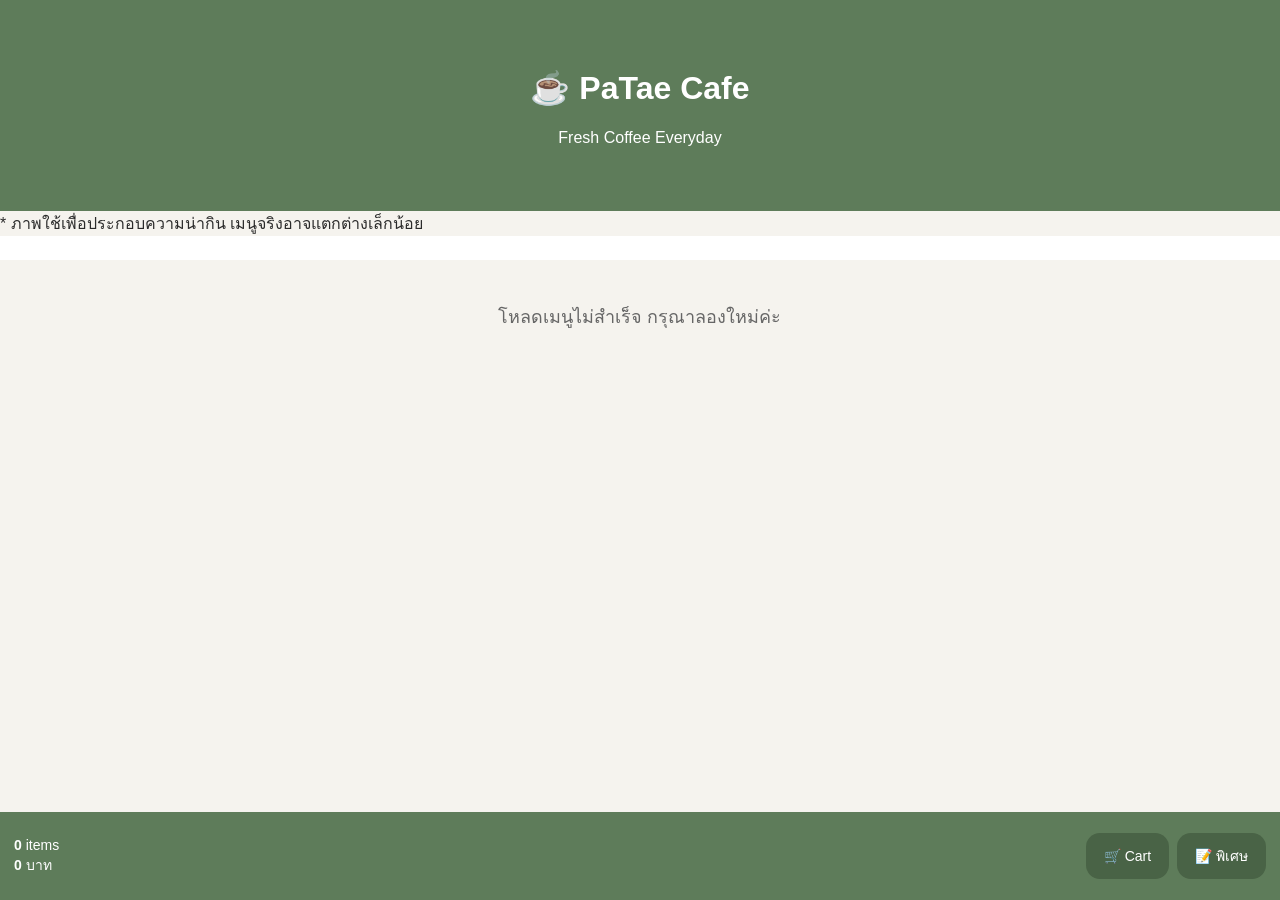
<file: index.html>
<!DOCTYPE html>
<html lang="th">
<head>
<meta charset="UTF-8" />
<meta name="viewport" content="width=device-width, initial-scale=1.0"/>
<title>PaTae Cafe</title>
<link rel="preconnect" href="https://static.line-scdn.net">
<link rel="preconnect" href="https://res.cloudinary.com">
<link rel="preconnect" href="https://copen.app.n8n.cloud">
<link rel="stylesheet" href="style.css" />
<script defer src="https://static.line-scdn.net/liff/edge/2/sdk.js"></script>
</head>

  
<body>
<header class="header">
<h1>☕ PaTae Cafe</h1>
<p>Fresh Coffee Everyday</p>
</header>

<div class="image-disclaimer">
 * ภาพใช้เพื่อประกอบความน่ากิน เมนูจริงอาจแตกต่างเล็กน้อย
</div>

  
<div id="success-modal" class="modal hidden">
  <div class="success-content">
    <div class="success-icon">✅</div>
    <h2>รับออเดอร์แล้วค่ะ</h2>

    <div class="success-queue">
      Queue: <span id="success-queue-no">-</span>
    </div>

    <p>
      Order No: <span id="success-order-no">-</span>
    </p>

    <div
      id="success-message"
      style="margin-top:12px;color:#5b3a2e;font-weight:bold;line-height:1.5;"
    >
      สั่งซื้อสำเร็จค่ะ กรุณาดูสถานะได้ที่ My Queue
    </div>

    <p class="success-note">
      ขอบคุณที่อุดหนุน PaTae Cafe ☕
    </p>

    <button id="success-close-btn" class="checkout-btn">
      กลับไปหน้าเมนู
    </button>
  </div>
</div>  
  
<div id="category-tabs" class="tabs"></div>
<main id="products" class="products"></main>

<div class="cart-bar">

  <div class="cart-summary-text">
    <strong id="cart-count">0</strong> items
    <br>
    <strong id="cart-total">0</strong> บาท
  </div>

  <div class="cart-bar-actions">

    <button id="view-cart-btn">
      🛒 Cart
    </button>

    <button id="custom-order-btn">
      📝 พิเศษ
    </button>

  </div>

</div>

<div id="cart-modal" class="modal hidden">
  <div class="modal-content">
    <h2>🛒 Your Cart</h2>

    <div id="cart-view">
      <div id="cart-items" class="cart-items-scroll"></div>

      <div class="cart-summary">
        <div class="summary-row">
          <span>Total</span>
          <strong><span id="modal-total">0</span> บาท</strong>
        </div>

        <button id="go-checkout-btn" class="checkout-btn">Checkout</button>
        <button id="close-cart-btn" class="secondary">Close</button>
      </div>
    </div>

    <div id="checkout-view" class="hidden">
      <h3>ข้อมูลสำหรับออเดอร์</h3>

      <div class="checkout-form">
        <input id="customer-name" type="text" placeholder="ชื่อลูกค้า" />
        <input id="customer-phone" type="tel" placeholder="เบอร์โทร" />

        <select id="fulfillment-type">
          <option value="pickup">รับที่ร้าน / Pickup</option>
          <option value="delivery">จัดส่ง / Delivery</option>
        </select>

<div id="delivery-fields" class="hidden">

  <textarea
    id="delivery-address"
    placeholder="กรุณาระบุบ้านเลขที่ / อาคาร / ชั้น / จุดสังเกต"
  ></textarea>

  <div class="delivery-help">
    และส่ง Location ทาง LINE Chat เพิ่มเติม
    เพื่อความรวดเร็วในการจัดส่ง 📍
  </div>

</div>

<textarea
  id="customer-note"
  placeholder="หมายเหตุ เช่น หวานน้อย ไม่ใส่น้ำแข็ง"
></textarea>
        
      </div>

      <div class="cart-summary">
        <div class="summary-row">
          <span>Total</span>
          <strong><span id="checkout-total">0</span> บาท</strong>
        </div>

        <button id="confirm-order-btn" class="checkout-btn">Confirm Order</button>
        <button id="back-to-cart-btn" class="secondary">Back to Cart</button>
      </div>
    </div>
  </div>
</div>

<div id="custom-modal" class="modal hidden">
  <div class="modal-content">

    <h3>📝 สั่งพิเศษ</h3>

    <p style="color:#777;font-size:14px;">
      ระบุเมนูที่ต้องการ ร้านจะตรวจสอบและแจ้งราคากลับไปให้ยืนยันค่ะ
    </p>

    <textarea
      id="custom-request"
      placeholder="เช่น โกโก้ปั่น เพิ่มวิป ไม่หวาน"
      style="width:100%;height:120px;padding:12px;border-radius:12px;margin-top:10px;"
    ></textarea>

    <div style="display:flex;gap:10px;margin-top:14px;">
      <button class="secondary" onclick="closeCustom()">
        ยกเลิก
      </button>

      <button onclick="addCustomOrder()">
        เพิ่มรายการ
      </button>
    </div>

  </div>
</div>  
  
<script defer src="app.js?v=10"></script>
  
</body>
</html>
</file>
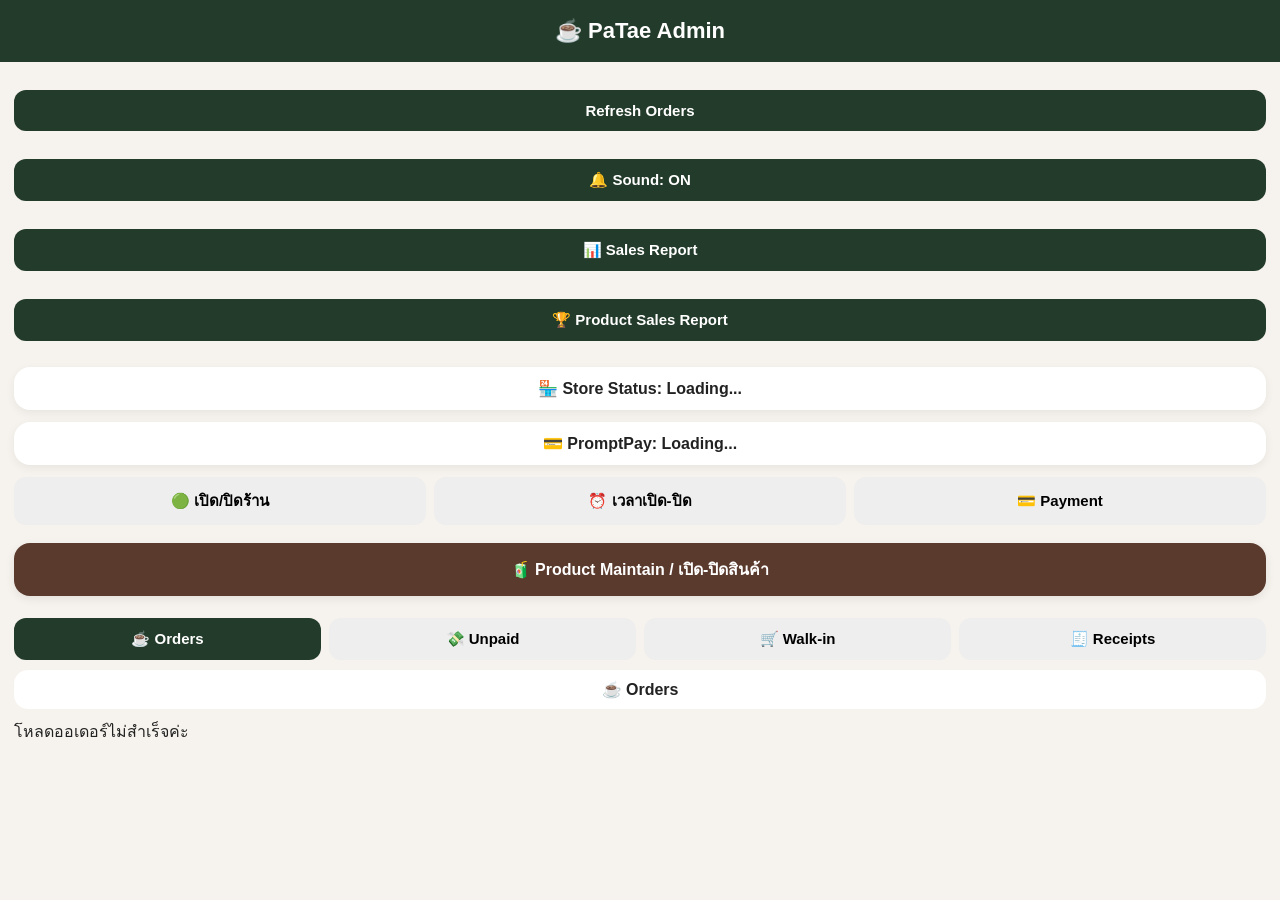
<file: admin.html>
<!DOCTYPE html>
<html lang="th">
<head>
  <meta charset="UTF-8" />
  <meta name="viewport" content="width=device-width, initial-scale=1.0" />
  <title>PaTae Admin</title>

  <style>
    body{
      margin:0;
      font-family:Arial, sans-serif;
      background:#f6f2ed;
      color:#222;
    }

    .header{
      background:#233b2a;
      color:white;
      padding:18px;
      text-align:center;
      font-size:22px;
      font-weight:bold;
    }

    .container{
      padding:14px;
    }

    .order-card{
      background:white;
      border-radius:18px;
      padding:16px;
      margin-bottom:14px;
      box-shadow:0 4px 12px rgba(0,0,0,0.08);
    }

    .queue{
      font-size:34px;
      font-weight:bold;
      color:#5b3a2e;
    }

.status{
  display:inline-block;
  padding:6px 12px;
  border-radius:999px;
  font-weight:bold;
  margin:8px 0;
  color:white;
}

.status-new{
  background:#8e8e93;
}

.status-preparing{
  background:#f5a623;
}

.status-ready{
  background:#34c759;
}

.status-done{
  background:#5ac8fa;
}

    .items{
      background:#f3f3f3;
      border-radius:12px;
      padding:10px;
      margin:10px 0;
      white-space:pre-wrap;
      line-height:1.5;
    }

    .btn-row{
      display:flex;
      gap:8px;
      flex-wrap:wrap;
      margin-top:12px;
    }

    button{
      border:none;
      border-radius:12px;
      padding:12px 14px;
      font-size:15px;
      font-weight:bold;
      cursor:pointer;
    }

    .btn-preparing{ background:#f5b95f; }
    .btn-ready{ background:#6fd08c; }
    .btn-done{ background:#ddd; }

    .btn-paid{
  background:#233b2a;
  color:white;
}

.payment-badge{
  display:inline-block;
  padding:6px 12px;
  border-radius:999px;
  font-weight:bold;
  margin:6px 0;
}

.payment-paid{
  background:#d9f7df;
  color:#167c34;
}

.payment-unpaid{
  background:#fff0d6;
  color:#a15c00;
}

    .refresh{
      width:100%;
      background:#233b2a;
      color:white;
      margin:14px 0;
    }

    .empty{
      text-align:center;
      color:#666;
      margin-top:40px;
    }

    .store-status-bar{
  background:white;
  border-radius:16px;
  padding:12px;
  margin:12px 0;
  font-weight:bold;
  text-align:center;
  box-shadow:0 3px 10px rgba(0,0,0,0.06);
}

.store-tabs{
  display:flex;
  gap:8px;
  margin:10px 0;
}

.store-tabs button{
  flex:1;
  background:#eee;
}

.store-panel{
  display:none;
}

.store-panel.active{
  display:block;
}

.store-tabs button.active{
  background:#233b2a;
  color:white;
}

.view-title{
  background:#fff;
  border-radius:14px;
  padding:10px 12px;
  margin:10px 0;
  font-weight:bold;
  text-align:center;
}

  .walkin-panel{
  background:white;
  border-radius:18px;
  padding:14px;
  margin-top:12px;
  box-shadow:0 4px 12px rgba(0,0,0,0.08);
}

.walkin-tabs{
  display:flex;
  gap:8px;
  overflow-x:auto;
  margin:10px 0;
  padding-bottom:4px;
}

.walkin-tabs button{
  background:#eee;
  white-space:nowrap;
}

.walkin-tabs button.active{
  background:#233b2a;
  color:white;
}

.walkin-products{
  display:grid;
  grid-template-columns:repeat(2, minmax(0, 1fr));
  gap:10px;
  margin-top:12px;
}

.walkin-product-card{
  background:#f8f5f1;
  border-radius:14px;
  padding:10px;
  text-align:center;
  border:1px solid #eee;
}

.walkin-product-name{
  font-weight:bold;
  font-size:14px;
  line-height:1.3;
  min-height:36px;
}

.walkin-product-price{
  color:#5b3a2e;
  font-weight:bold;
  margin:6px 0;
}

.walkin-qty-row{
  display:flex;
  justify-content:center;
  align-items:center;
  gap:10px;
  margin-top:8px;
}

.walkin-qty-row button{
  width:30px;
  height:30px;
  border-radius:50%;
  padding:0;
  background:#233b2a;
  color:white;
}

.walkin-cart-box{
  background:#f3f3f3;
  border-radius:14px;
  padding:12px;
  margin-top:14px;
}

.walkin-cart-item{
  display:flex;
  justify-content:space-between;
  gap:8px;
  border-bottom:1px solid #ddd;
  padding:8px 0;
  font-size:14px;
}

.walkin-total{
  margin-top:10px;
  font-weight:bold;
  font-size:18px;
  text-align:right;
}

  .walkin-product-img{
  width:100%;
  aspect-ratio:1 / 1;
  object-fit:contain;
  background:#fff;
  border-radius:12px;
  margin-bottom:8px;
}

.walkin-no-image{
  display:flex;
  align-items:center;
  justify-content:center;
  color:#c9b79c;
  font-size:38px;
  background:#fffaf2;
}

.walkin-cart-header{
  display:flex;
  justify-content:space-between;
  align-items:center;
  gap:10px;
}

.walkin-clear-btn{
  background:#ddd;
  color:#333;
  padding:8px 12px;
  border-radius:10px;
  font-size:13px;
}

  .walkin-form{
  background:#fff;
  border-radius:14px;
  padding:12px;
  margin-top:14px;
  border:1px solid #eee;
}

.walkin-form label{
  display:block;
  font-weight:bold;
  margin-top:10px;
  margin-bottom:5px;
  font-size:14px;
}

.walkin-form input,
.walkin-form select,
.walkin-form textarea{
  width:100%;
  box-sizing:border-box;
  padding:10px;
  border:1px solid #ddd;
  border-radius:10px;
  font-size:14px;
}

.walkin-form textarea{
  min-height:70px;
  resize:vertical;
}

.walkin-custom-box,
.walkin-delivery-box{
  background:#fff0d6;
  border-radius:12px;
  padding:10px;
  margin-top:10px;
}

.walkin-grand-total{
  margin-top:12px;
  padding:12px;
  background:#233b2a;
  color:white;
  border-radius:14px;
  font-size:18px;
  font-weight:bold;
  text-align:right;
}

.walkin-create-btn{
  width:100%;
  margin-top:12px;
  background:#233b2a;
  color:white;
  border-radius:14px;
  padding:14px;
  font-size:16px;
}

.sales-panel{
  background:white;
  border-radius:18px;
  padding:16px;
  margin-top:12px;
  box-shadow:0 4px 12px rgba(0,0,0,0.08);
}

.sales-grid{
  display:grid;
  grid-template-columns:repeat(2, minmax(0, 1fr));
  gap:10px;
  margin-top:12px;
}

.sales-card{
  background:#f8f5f1;
  border-radius:14px;
  padding:14px;
  text-align:center;
  border:1px solid #eee;
}

.sales-card-title{
  font-size:13px;
  color:#666;
  margin-bottom:6px;
}

.sales-card-value{
  font-size:22px;
  font-weight:bold;
  color:#233b2a;
}

.sales-section{
  margin-top:16px;
  padding-top:12px;
  border-top:1px dashed #ccc;
}

.sales-row{
  display:flex;
  justify-content:space-between;
  gap:12px;
  padding:8px 0;
  border-bottom:1px solid #eee;
  font-size:14px;
}

.sales-row strong{
  color:#233b2a;
}

.history-filter{
  background:white;
  border-radius:16px;
  padding:12px;
  margin:10px 0 14px;
  box-shadow:0 3px 10px rgba(0,0,0,0.06);
}

.history-filter-title{
  font-weight:bold;
  margin-bottom:10px;
}

.history-filter-buttons{
  display:flex;
  gap:8px;
  flex-wrap:wrap;
  margin-bottom:10px;
}

.history-filter-buttons button{
  flex:1;
  background:#eee;
}

.history-filter-buttons button.active{
  background:#233b2a;
  color:white;
}

.history-date-row{
  display:flex;
  gap:8px;
  margin-top:8px;
}

.history-date-row input{
  flex:1;
  padding:10px;
  border:1px solid #ddd;
  border-radius:10px;
  font-size:14px;
}
  .sales-filter{
  background:white;
  border-radius:16px;
  padding:12px;
  margin:10px 0 14px;
  box-shadow:0 3px 10px rgba(0,0,0,0.06);
}

.sales-filter-title{
  font-weight:bold;
  margin-bottom:10px;
}

.sales-filter-buttons{
  display:flex;
  gap:8px;
  flex-wrap:wrap;
  margin-bottom:10px;
}

.sales-filter-buttons button{
  flex:1;
  background:#eee;
}

.sales-filter-buttons button.active{
  background:#233b2a;
  color:white;
}

.sales-date-row{
  display:flex;
  gap:8px;
  margin-top:8px;
}

.sales-date-row input{
  flex:1;
  padding:10px;
  border:1px solid #ddd;
  border-radius:10px;
  font-size:14px;
}

.sales-panel{
  background:white;
  border-radius:18px;
  padding:16px;
  margin-top:12px;
  box-shadow:0 4px 12px rgba(0,0,0,0.08);
}

.sales-grid{
  display:grid;
  grid-template-columns:repeat(2, minmax(0, 1fr));
  gap:10px;
  margin-top:12px;
}

.sales-card{
  background:#f8f5f1;
  border-radius:14px;
  padding:14px;
  text-align:center;
  border:1px solid #eee;
}

.sales-card-title{
  font-size:13px;
  color:#666;
  margin-bottom:6px;
}

.sales-card-value{
  font-size:22px;
  font-weight:bold;
  color:#233b2a;
}

.sales-section{
  margin-top:16px;
  padding-top:12px;
  border-top:1px dashed #ccc;
}

.sales-row{
  display:flex;
  justify-content:space-between;
  gap:12px;
  padding:8px 0;
  border-bottom:1px solid #eee;
  font-size:14px;
}

.sales-row strong{
  color:#233b2a;
}

  .sales-dashboard{
  background:#fffaf2;
  border-radius:24px;
  padding:16px;
  margin-top:12px;
  box-shadow:0 4px 14px rgba(0,0,0,0.08);
  border:1px solid #eadfce;
}

.sales-dashboard-header{
  text-align:center;
  padding:12px 8px 16px;
  border-bottom:1px dashed #d8c8b3;
  margin-bottom:14px;
}

.sales-dashboard-brand{
  font-size:26px;
  font-weight:bold;
  color:#233b2a;
}

.sales-dashboard-title{
  font-size:18px;
  color:#5b3a2e;
  margin-top:4px;
}

.sales-dashboard-date{
  display:inline-block;
  margin-top:10px;
  background:#233b2a;
  color:white;
  padding:8px 14px;
  border-radius:999px;
  font-size:13px;
}

.sales-kpi-grid{
  display:grid;
  grid-template-columns:repeat(2, minmax(0, 1fr));
  gap:10px;
}

.sales-kpi-card{
  background:white;
  border-radius:18px;
  padding:14px;
  text-align:center;
  border:1px solid #eee3d4;
  box-shadow:0 2px 8px rgba(0,0,0,0.04);
}

.sales-kpi-icon{
  width:42px;
  height:42px;
  border-radius:50%;
  background:#233b2a;
  color:white;
  display:flex;
  align-items:center;
  justify-content:center;
  margin:0 auto 8px;
  font-size:20px;
}

.sales-kpi-label{
  font-size:13px;
  color:#555;
  line-height:1.4;
}

.sales-kpi-value{
  font-size:25px;
  font-weight:bold;
  color:#233b2a;
  margin-top:8px;
}

.sales-kpi-unit{
  font-size:13px;
  color:#777;
}

.sales-dashboard-section{
  background:white;
  border-radius:18px;
  padding:14px;
  margin-top:14px;
  border:1px solid #eee3d4;
}

.sales-dashboard-section-title{
  background:#233b2a;
  color:white;
  border-radius:14px;
  padding:10px 12px;
  font-weight:bold;
  margin-bottom:10px;
}

.sales-dashboard-row{
  display:flex;
  justify-content:space-between;
  align-items:center;
  gap:12px;
  padding:10px 0;
  border-bottom:1px dashed #ddd;
}

.sales-dashboard-row:last-child{
  border-bottom:none;
}

.sales-dashboard-row span{
  color:#333;
}

.sales-dashboard-row strong{
  color:#233b2a;
  font-size:17px;
  text-align:right;
}

.sales-pill{
  background:#eef3e8;
  color:#233b2a;
  padding:6px 12px;
  border-radius:999px;
  font-weight:bold;
}

.sales-dashboard-note{
  text-align:center;
  color:#777;
  font-size:13px;
  margin-top:14px;
  line-height:1.5;
}
  .note-box{
  margin-top:10px;
  padding:10px 12px;
  background:#fff7e8;
  border:1px solid #ead8b8;
  border-radius:12px;
  color:#5b3a2e;
  font-size:14px;
  line-height:1.5;
}

.note-box strong{
  color:#a15c00;
}  

.product-maintain-tab{
  width:100%;
  background:#5b3a2e;
  color:white;
  margin:8px 0 12px;
  border-radius:16px;
  padding:14px 16px;
  font-size:16px;
  font-weight:bold;
  box-shadow:0 3px 10px rgba(0,0,0,0.08);
}

.product-maintain-filter{
  display:flex;
  gap:8px;
  overflow-x:auto;
  padding-bottom:6px;
  margin:10px 0;
}

.product-maintain-filter button{
  background:#eee;
  white-space:nowrap;
  padding:10px 12px;
  border-radius:999px;
  font-size:14px;
}

.product-maintain-filter button.active{
  background:#233b2a;
  color:white;
}

.product-maintain-item{
  display:flex;
  align-items:center;
  justify-content:space-between;
  gap:12px;
  background:#f8f5f1;
  border:1px solid #eee;
  border-radius:14px;
  padding:12px;
  margin:10px 0;
}

.product-maintain-info{
  flex:1;
  min-width:0;
}

.product-maintain-name{
  font-weight:bold;
  color:#233b2a;
  line-height:1.35;
}

.product-maintain-meta{
  color:#777;
  font-size:13px;
  margin-top:4px;
}

.product-status-badge{
  display:inline-block;
  margin-top:6px;
  padding:5px 10px;
  border-radius:999px;
  font-size:12px;
  font-weight:bold;
}

.product-status-active{
  background:#d9f7df;
  color:#167c34;
}

.product-status-inactive{
  background:#ffe0e0;
  color:#a00000;
}

.product-toggle-btn{
  min-width:92px;
  padding:10px 12px;
  border-radius:12px;
  font-size:14px;
}

.product-toggle-off{
  background:#a00000;
  color:white;
}

.product-toggle-on{
  background:#233b2a;
  color:white;
}
    
  </style>
</head>

<body>

  <div class="header">
    ☕ PaTae Admin
  </div>

  <div class="container">
    <button class="refresh" onclick="loadOrders()">Refresh Orders</button>
    <button id="sound-toggle" class="refresh" onclick="toggleSound()">
  🔔 Sound: ON
</button>
<button class="refresh" onclick="window.location.href='sales_report.html'">
  📊 Sales Report
</button>
<button class="refresh" onclick="window.location.href='product_sales_report.html'">
  🏆 Product Sales Report
</button>
    
<div class="store-status-bar" id="store-status-bar">
🏪 Store Status: Loading...
</div>

<div class="store-status-bar" id="promptpay-status-bar">
💳 PromptPay: Loading...
</div>
    
<div class="store-tabs">

<button onclick="showStorePanel('control')">
🟢 เปิด/ปิดร้าน
</button>

<button onclick="showStorePanel('hours')">
⏰ เวลาเปิด-ปิด
</button>

<button onclick="showStorePanel('payment')">
  💳 Payment
</button>
  
</div>

<button
  class="product-maintain-tab"
  onclick="showStorePanel('products')">
  🧃 Product Maintain / เปิด-ปิดสินค้า
</button>
    
<div
id="store-control-panel"
class="order-card store-panel">

<h3>🏪 Store Control</h3>

<div class="btn-row">

<button
class="btn-ready"
onclick="quickSetStoreStatus('OPEN')">

🟢 เปิดร้าน

</button>

<button
class="btn-done"
onclick="quickSetStoreStatus('CLOSED')">

🔴 ปิดร้าน

</button>

<button
style="background:#f5a623;color:white;"
onclick="quickSetStoreStatus('MAINTENANCE')">

🛠 ปิดปรับปรุงระบบ

</button>


  
</div>

</div>

<div
  id="store-payment-panel"
  class="order-card store-panel"
>

  <h3>💳 Payment Setting</h3>

  <div style="
    background:#f8f5f1;
    padding:12px;
    border-radius:14px;
    margin-bottom:12px;
    line-height:1.6;
  ">

    <div>
      <strong>PromptPay ปัจจุบัน:</strong>
      <span id="current-promptpay-id">-</span>
    </div>

    <div>
      <strong>ชื่อบัญชี/ร้าน:</strong>
      <span id="current-promptpay-name">-</span>
    </div>

  </div>

  <label>PromptPay ID</label>

  <input
    type="text"
    id="promptpay-id"
    placeholder="เช่น 08xxxxxxxx"
    style="width:100%;padding:10px;margin:6px 0;border-radius:10px;border:1px solid #ddd;"
  >

  <label>ชื่อที่แสดงในหน้า Payment</label>

  <input
    type="text"
    id="promptpay-name"
    placeholder="เช่น PaTae Cafe"
    style="width:100%;padding:10px;margin:6px 0;border-radius:10px;border:1px solid #ddd;"
  >

  <button
    class="refresh"
    onclick="savePaymentSettings()"
  >
    💾 บันทึก PromptPay
  </button>

</div>

<div
id="store-hours-panel"
class="order-card store-panel">

<h3>⏰ Store Hours</h3>

<label>เวลาเปิด</label>

<input
type="time"
id="store-open"
style="width:100%;padding:10px;margin:6px 0;border-radius:10px;"
>

<label>เวลาปิด</label>

<input
type="time"
id="store-close"
style="width:100%;padding:10px;margin:6px 0;border-radius:10px;"
>

<button
class="refresh"
onclick="saveStoreHours()">

💾 บันทึกเวลาเปิด/ปิด

</button>

</div>

<div
  id="store-products-panel"
  class="order-card store-panel"
>

  <h3>🧃 Product Maintain</h3>

  <div style="
    background:#f8f5f1;
    padding:12px;
    border-radius:14px;
    margin-bottom:12px;
    line-height:1.6;
    color:#5b3a2e;
    font-size:14px;
  ">
    ใช้สำหรับเปิด/ปิดสินค้า เช่น สินค้าหมดชั่วคราว  
    เมื่อปิดสินค้า ลูกค้าจะไม่เห็นเมนูนั้น และไม่สามารถกดสั่งได้
  </div>

<button
  id="product-maintain-toggle-btn"
  class="refresh"
  onclick="toggleProductMaintain()"
>
  🔄 โหลดรายการสินค้า
</button>

  <div id="product-maintain-list">
    <div class="empty">
      กด “โหลดรายการสินค้า” เพื่อแสดงรายการค่ะ
    </div>
  </div>

</div>    
    
<audio id="new-order-sound">
  <source src="https://actions.google.com/sounds/v1/alarms/beep_short.ogg" type="audio/ogg">
</audio>

<div class="store-tabs">

<button
id="orders-tab"
onclick="showOrderTab('orders')">

☕ Orders

</button>

<button
id="unpaid-tab"
onclick="showOrderTab('unpaid')">

💸 Unpaid

</button>

<button  
id="walkin-tab"
onclick="showOrderTab('walkin')">

🛒 Walk-in

</button>
  
<button
id="receipts-tab"
onclick="showOrderTab('receipts')">

🧾 Receipts

</button>

 
</div>

<div id="view-title" class="view-title">
  ☕ Orders
</div>
    
    <div id="orders">Loading...</div>
  </div>

<script>
const GET_ORDERS_API =
  "https://copen.app.n8n.cloud/webhook/patae/admin/orders";

const UPDATE_STATUS_API =
  "https://copen.app.n8n.cloud/webhook/patae/admin/update-status";

const STORE_SETTINGS_API =
"https://copen.app.n8n.cloud/webhook/patae/store/settings";

const STORE_STATUS_API =
"https://copen.app.n8n.cloud/webhook/patae/store/status";

const PRODUCTS_API =
"https://copen.app.n8n.cloud/webhook/patae/products";

const WALKIN_CREATE_ORDER_API =
"https://copen.app.n8n.cloud/webhook/patae/admin/walkin/create-order";

const ADMIN_PRODUCTS_API =
"https://copen.app.n8n.cloud/webhook/patae/admin/products";

const UPDATE_PRODUCT_STATUS_API =
"https://copen.app.n8n.cloud/webhook/patae/admin/product/status";
  
const RECEIPT_PAGE_URL = "receipt.html";
  
let walkinProducts = [];
let walkinCart = {};
let walkinCategory = null;
let maintainProducts = [];
let maintainCategory = "ALL";  
let productMaintainVisible = false;  
  
let soundEnabled = true;
let knownOrderNos = new Set();
let firstLoad = true; 
let currentOrders = [];  
let currentView = "orders";
let receiptHistoryMode = "today";
let receiptHistoryStartDate = "";
let receiptHistoryEndDate = "";
let salesReportMode = "today";
let salesReportStartDate = "";
let salesReportEndDate = "";

function escapeHtml(value){

  return String(value || "")
    .replaceAll("&", "&amp;")
    .replaceAll("<", "&lt;")
    .replaceAll(">", "&gt;")
    .replaceAll('"', "&quot;")
    .replaceAll("'", "&#039;");
}
  
function cleanItemsSummary(summary){
  return String(summary || "")
    .split("\n")
    .filter(line => {
      const text = String(line || "").trim();

      if(!text) return false;

      const isCustomZero =
        text.includes("สั่งพิเศษ") &&
        text.includes("= 0 บาท");

      return !isCustomZero;
    })
    .join("\n");
}

function getTodayString(){
  return new Date().toLocaleDateString("sv-SE", {
    timeZone: "Asia/Bangkok"
  });
}

function getBangkokDateString(value){

  if(!value){
    return "";
  }

  const date = new Date(value);

  if(isNaN(date.getTime())){
    return "";
  }

  return date.toLocaleDateString("sv-SE", {
    timeZone: "Asia/Bangkok"
  });
}

function getReceiptDate(order){

  const paidDate =
    getBangkokDateString(order.paid_at);

  const orderDate =
    getBangkokDateString(order.order_datetime);

  return paidDate || orderDate;
}

function isReceiptInSelectedHistory(order){

  const payment =
    String(order.payment_status || "")
      .trim()
      .toUpperCase();

  if(payment !== "PAID"){
    return false;
  }

  if(receiptHistoryMode === "all"){
    return true;
  }

  const receiptDate =
    getReceiptDate(order);

  if(!receiptDate){
    return false;
  }

  if(receiptHistoryMode === "today"){
    return receiptDate === getTodayString();
  }

  if(receiptHistoryMode === "range"){

    if(!receiptHistoryStartDate || !receiptHistoryEndDate){
      return receiptDate === getTodayString();
    }

    return (
      receiptDate >= receiptHistoryStartDate &&
      receiptDate <= receiptHistoryEndDate
    );
  }

  return false;
}  

function renderReceiptHistoryFilter(){

  const today =
    getTodayString();

  const startValue =
    receiptHistoryStartDate || today;

  const endValue =
    receiptHistoryEndDate || today;

  return `
    <div class="history-filter">

      <div class="history-filter-title">
        🧾 Receipt History
      </div>

      <div class="history-filter-buttons">

        <button
          class="${receiptHistoryMode === "today" ? "active" : ""}"
          onclick="setReceiptHistoryMode('today')">
          วันนี้
        </button>

        <button
          class="${receiptHistoryMode === "range" ? "active" : ""}"
          onclick="setReceiptHistoryMode('range')">
          ช่วงวันที่
        </button>

        <button
          class="${receiptHistoryMode === "all" ? "active" : ""}"
          onclick="setReceiptHistoryMode('all')">
          ทั้งหมด
        </button>

      </div>

      ${
        receiptHistoryMode === "range"
          ? `
            <div class="history-date-row">
              <input
                id="receipt-start-date"
                type="date"
                value="${startValue}"
              >

              <input
                id="receipt-end-date"
                type="date"
                value="${endValue}"
              >
            </div>

            <button
              class="refresh"
              style="margin-top:10px;"
              onclick="applyReceiptHistoryRange()">
              🔎 ดูรายงาน
            </button>
          `
          : ""
      }

    </div>
  `;
}

function setReceiptHistoryMode(mode){

  receiptHistoryMode = mode;

  if(mode === "today"){
    receiptHistoryStartDate = "";
    receiptHistoryEndDate = "";
  }

  if(mode === "range"){
    const today = getTodayString();

    if(!receiptHistoryStartDate){
      receiptHistoryStartDate = today;
    }

    if(!receiptHistoryEndDate){
      receiptHistoryEndDate = today;
    }
  }

  loadOrders();
}

function applyReceiptHistoryRange(){

  const start =
    document.getElementById("receipt-start-date")?.value || "";

  const end =
    document.getElementById("receipt-end-date")?.value || "";

  if(!start || !end){
    alert("กรุณาเลือกวันที่เริ่มต้นและวันที่สิ้นสุดค่ะ");
    return;
  }

  if(start > end){
    alert("วันที่เริ่มต้นต้องไม่มากกว่าวันที่สิ้นสุดค่ะ");
    return;
  }

  receiptHistoryStartDate = start;
  receiptHistoryEndDate = end;
  receiptHistoryMode = "range";

  loadOrders();
}

function getSalesDate(order){

  const paidDate =
    getBangkokDateString(order.paid_at);

  const orderDate =
    getBangkokDateString(order.order_datetime);

  return paidDate || orderDate;
}

function isOrderInSelectedSalesReport(order){

  const salesDate =
    getSalesDate(order);

  if(!salesDate){
    return false;
  }

  if(salesReportMode === "all"){
    return true;
  }

  if(salesReportMode === "today"){
    return salesDate === getTodayString();
  }

  if(salesReportMode === "range"){

    if(!salesReportStartDate || !salesReportEndDate){
      return salesDate === getTodayString();
    }

    return (
      salesDate >= salesReportStartDate &&
      salesDate <= salesReportEndDate
    );
  }

  return false;
}

function renderSalesReportFilter(){

  const today =
    getTodayString();

  const startValue =
    salesReportStartDate || today;

  const endValue =
    salesReportEndDate || today;

  return `
    <div class="sales-filter">

      <div class="sales-filter-title">
        📊 Sales Report
      </div>

      <div class="sales-filter-buttons">

        <button
          class="${salesReportMode === "today" ? "active" : ""}"
          onclick="setSalesReportMode('today')">
          วันนี้
        </button>

        <button
          class="${salesReportMode === "range" ? "active" : ""}"
          onclick="setSalesReportMode('range')">
          ช่วงวันที่
        </button>

        <button
          class="${salesReportMode === "all" ? "active" : ""}"
          onclick="setSalesReportMode('all')">
          ทั้งหมด
        </button>

      </div>

      ${
        salesReportMode === "range"
          ? `
            <div class="sales-date-row">
              <input
                id="sales-start-date"
                type="date"
                value="${startValue}"
              >

              <input
                id="sales-end-date"
                type="date"
                value="${endValue}"
              >
            </div>

            <button
              class="refresh"
              style="margin-top:10px;"
              onclick="applySalesReportRange()">
              🔎 ดูรายงาน
            </button>
          `
          : ""
      }

    </div>
  `;
}

function setSalesReportMode(mode){

  salesReportMode = mode;

  if(mode === "today"){
    salesReportStartDate = "";
    salesReportEndDate = "";
  }

  if(mode === "range"){
    const today = getTodayString();

    if(!salesReportStartDate){
      salesReportStartDate = today;
    }

    if(!salesReportEndDate){
      salesReportEndDate = today;
    }
  }

  renderSalesSummary();
}

function applySalesReportRange(){

  const start =
    document.getElementById("sales-start-date")?.value || "";

  const end =
    document.getElementById("sales-end-date")?.value || "";

  if(!start || !end){
    alert("กรุณาเลือกวันที่เริ่มต้นและวันที่สิ้นสุดค่ะ");
    return;
  }

  if(start > end){
    alert("วันที่เริ่มต้นต้องไม่มากกว่าวันที่สิ้นสุดค่ะ");
    return;
  }

  salesReportStartDate = start;
  salesReportEndDate = end;
  salesReportMode = "range";

  renderSalesSummary();
}
  
function toggleSound(){
  soundEnabled = !soundEnabled;

  const audio = document.getElementById("new-order-sound");

  if(!soundEnabled){
    audio.pause();
    audio.currentTime = 0;
  }

  document.getElementById("sound-toggle").innerText =
    soundEnabled ? "🔔 Sound: ON" : "🔕 Sound: OFF";
}

function playNewOrderSound(){
  const audio = document.getElementById("new-order-sound");

  if(!soundEnabled){
    audio.pause();
    audio.currentTime = 0;
    return;
  }

  audio.currentTime = 0;
  audio.play().catch(err => {
    console.log("Sound blocked until user interacts", err);
  });
}
  
async function loadOrders(){
  const box = document.getElementById("orders");
  box.innerHTML = "Loading...";

  try{
    const res = await fetch(GET_ORDERS_API);
    const data = await res.json();

    currentOrders = Array.isArray(data)
      ? data
      : (data.orders || data.data || []);

let orders = currentOrders;

if(currentView === "orders"){

  orders =
    currentOrders.filter(o => {

      const status =
        String(o.order_status || "")
          .trim()
          .toUpperCase();

      return status !== "DONE";

    });

}else if(currentView === "unpaid"){

  orders =
    currentOrders.filter(o => {

      const payment =
        String(o.payment_status || "UNPAID")
          .trim()
          .toUpperCase();

      const quoteStatus =
        String(o.quote_status || "NOT_REQUIRED")
          .trim()
          .toUpperCase();

      const waitingQuote =
        quoteStatus === "PENDING" ||
        quoteStatus === "WAIT_CUSTOMER_CONFIRM";

      return (
        payment !== "PAID" &&
        !waitingQuote
      );

    });

}else if(currentView === "receipts"){

  orders =
    currentOrders.filter(isReceiptInSelectedHistory);

}else{

  orders = currentOrders;

}

function getQueueDate(order){

  const queueDate =
    String(order.queue_date || "").trim();

  if(queueDate){
    return queueDate;
  }

  const date =
    new Date(order.order_datetime || 0);

  if(isNaN(date.getTime())){
    return "9999-12-31";
  }

  return date.toLocaleDateString("sv-SE", {
    timeZone: "Asia/Bangkok"
  });
}

function getQueueNumber(queueNo){

  const text =
    String(queueNo || "").trim();

  const match =
    text.match(/\d+/);

  if(!match){
    return 999999;
  }

  return Number(match[0]);
}

function getOrderTime(order){

  const time =
    new Date(order.order_datetime || 0).getTime();

  return Number.isFinite(time)
    ? time
    : 0;
}

function getPaidTime(order){

  const time =
    new Date(order.paid_at || order.order_datetime || 0).getTime();

  return Number.isFinite(time)
    ? time
    : 0;
}

orders.sort((a, b) => {

  if(currentView === "orders"){

    // 1) เรียงตามวันที่คิว / วันที่ออเดอร์ ก่อน
    const dateA =
      getQueueDate(a);

    const dateB =
      getQueueDate(b);

    if(dateA !== dateB){
      return dateB.localeCompare(dateA);
    }

    // 2) ถ้าวันเดียวกัน ค่อยเรียงตาม queue_no
    const queueA =
      getQueueNumber(a.queue_no);

    const queueB =
      getQueueNumber(b.queue_no);

    if(queueA !== queueB){
      return queueA - queueB;
    }

    // 3) ถ้า queue เท่ากัน ใช้เวลาที่เข้ามาก่อน
    return getOrderTime(a) - getOrderTime(b);
  }

  if(currentView === "receipts"){

    // Receipts: จ่ายล่าสุดอยู่บนสุด
    return getPaidTime(b) - getPaidTime(a);
  }

  if(currentView === "unpaid"){

    // Unpaid: รายการค้างชำระล่าสุดอยู่บนสุด
    return getOrderTime(b) - getOrderTime(a);
  }

  // default: ล่าสุดอยู่บนสุด
  return getOrderTime(b) - getOrderTime(a);
});
    
if(!orders.length){

  const emptyHtml =
    currentView === "orders"
      ? `<div class="empty">ยังไม่มีข้อมูลออเดอร์ค่ะ ☕</div>`
      : currentView === "unpaid"
        ? `<div class="empty">ยังไม่มีรายการค้างชำระค่ะ 💸</div>`
        : currentView === "receipts"
          ? `<div class="empty">ยังไม่มีใบเสร็จตามเงื่อนไขนี้ค่ะ 🧾</div>`
          : `<div class="empty">ยังไม่มีข้อมูลค่ะ</div>`;

  box.innerHTML =
    currentView === "receipts"
      ? renderReceiptHistoryFilter() + emptyHtml
      : emptyHtml;

  return;
}

  if(currentView === "receipts"){
  box.innerHTML = renderReceiptHistoryFilter();
}else{
  box.innerHTML = "";
}

const currentOrderNos = new Set(
  currentOrders.map(order => order.order_no)
);

if(!firstLoad){
const hasNewOrder = currentOrders.some(order =>
  !knownOrderNos.has(order.order_no)
);

  if(hasNewOrder){
    playNewOrderSound();
  }
}

knownOrderNos = currentOrderNos;
firstLoad = false;
    
   orders.forEach(order=>{
      const div = document.createElement("div");
      div.className = "order-card";

const displayItemsSummary =
  cleanItemsSummary(order.items_summary);

const customPrice =
  Number(order.custom_price || 0);

const deliveryFee =
  Number(order.delivery_fee || 0);

const totalAmount =
  Number(order.total_amount || 0);

const grandTotal =
  Number(order.grand_total || 0) ||
  totalAmount + customPrice + deliveryFee;

const hasCustom =
  order.has_custom === true ||
  String(order.has_custom || "").toUpperCase() === "TRUE" ||
  String(order.order_type || "").toUpperCase() === "CUSTOM" ||
  String(order.order_type || "").toUpperCase() === "MIXED" ||
  !!order.custom_request;

const isDelivery =
  String(order.fulfillment_type || "").toLowerCase() === "delivery";

const shouldShowBreakdown =
  isDelivery || hasCustom || customPrice > 0 || deliveryFee > 0;     

const customerNote =
  String(order.customer_note || "")
    .trim();

let customerNoteHtml = "";

if(customerNote){
  customerNoteHtml = `
    <div class="note-box">
      <strong>📝 หมายเหตุลูกค้า</strong><br>
      ${escapeHtml(customerNote)}
    </div>
  `;
}     

let paidButton = "";

const paymentStatus =
  String(order.payment_status || "UNPAID")
    .trim()
    .toUpperCase();

const paidQuoteStatus =
  String(order.quote_status || "NOT_REQUIRED")
    .trim()
    .toUpperCase();

const canMarkPaid =
  paidQuoteStatus === "CONFIRMED" ||
  paidQuoteStatus === "NOT_REQUIRED";

if(paymentStatus === "PAID"){

  paidButton = `
    <button class="btn-paid" disabled>
      ✅ PAID
    </button>

    <button
      class="btn-done"
      onclick="openReceipt('${order.order_no}')">
      🧾 Receipt
    </button>
  `;

}else if(!canMarkPaid){

  paidButton = `
    <button class="btn-paid" disabled>
      💰 PAID
    </button>
  `;

}else{

  paidButton = `
    <button class="btn-paid"
      onclick="markPaid('${order.order_no}')">
      💰 PAID
    </button>
  `;

}

const quoteStatus =
  String(order.quote_status || "NOT_REQUIRED")
    .toUpperCase();

const quoteLocked =
  quoteStatus !== "NOT_REQUIRED" &&
  quoteStatus !== "CONFIRMED";

let actionButtons = "";

if(currentView === "receipts"){

  actionButtons = `
    <button
      class="btn-done"
      onclick="openReceipt('${order.order_no}')">
      🧾 Receipt
    </button>
  `;

}else if(currentView === "unpaid"){

  actionButtons = paidButton;

}else if(quoteLocked){

  actionButtons = `
    <button class="btn-preparing" disabled>
      ☕ กำลังทำ
    </button>

    <button class="btn-ready" disabled>
      ✅ พร้อมรับ
    </button>

    <button class="btn-done" disabled>
      ✔ เสร็จแล้ว
    </button>

    <div style="width:100%;color:#a15c00;font-weight:bold;margin-top:6px;">
      รอลูกค้ายืนยันสรุปราคาก่อน
    </div>

    ${paidButton}
  `;

}else{

  actionButtons = `
    <button class="btn-preparing" onclick="updateStatus('${order.order_no}','PREPARING')">
      ☕ กำลังทำ
    </button>

    <button class="btn-ready" onclick="updateStatus('${order.order_no}','READY')">
      ✅ พร้อมรับ
    </button>

    <button class="btn-done" onclick="updateStatus('${order.order_no}','DONE')">
      ✔ เสร็จแล้ว
    </button>

    ${paidButton}
  `;

}
     
  div.innerHTML = `
<div class="queue">
  ${order.queue_no}
</div>

<div style="
margin-top:-6px;
font-size:13px;
color:#666;
">

📄 ${order.order_no || "-"}

</div>

<div style="
font-size:12px;
color:#888;
margin-top:4px;
">

📅 ${
new Date(order.order_datetime)
.toLocaleString("th-TH",{
timeZone:"Asia/Bangkok",
day:"2-digit",
month:"2-digit",
year:"numeric",
hour:"2-digit",
minute:"2-digit"
})
}

</div>
        <div class="status status-${(order.order_status || "NEW").toLowerCase()}">
  ${
{
  NEW:"รับออเดอร์แล้ว",
  PREPARING:"กำลังทำ",
  READY:"พร้อมรับ",
  DONE:"เสร็จแล้ว"
}[order.order_status || "NEW"]
}
</div>
        <div><strong>ลูกค้า:</strong> ${order.customer_name || "-"}</div>
        <div><strong>เบอร์:</strong> ${order.customer_phone || "-"}</div>
        <div><strong>ประเภท:</strong> ${order.fulfillment_type || "-"}</div>

<div class="payment-badge ${
  order.payment_status === "PAID"
    ? "payment-paid"
    : "payment-unpaid"
}">
  ${
    order.payment_status === "PAID"
      ? "💰 PAID"
      : "⏳ UNPAID"
  }
</div>

        ${
          order.delivery_address
          ? `<div><strong>ที่อยู่:</strong> ${order.delivery_address}</div>`
          : ""
        }

        ${customerNoteHtml}
        
        <div class="items">${displayItemsSummary || "-"}</div>
${
order.custom_request
? `
<div style="background:#fff0d6;padding:10px;border-radius:12px;margin:10px 0;">
  <strong>📝 รายการพิเศษ:</strong><br>
  ${order.custom_request}
</div>
`
: ""
}  
${
  
shouldShowBreakdown

? `
<div><strong>ยอดสินค้า:</strong> ${totalAmount} บาท</div>

${
  hasCustom
    ? `<div><strong>ค่าสั่งพิเศษ:</strong> ${customPrice} บาท</div>`
    : ""
}

${
  isDelivery
    ? `<div><strong>ค่าส่ง:</strong> ${deliveryFee} บาท</div>`
    : ""
}

<div><strong>รวมทั้งหมด:</strong> ${grandTotal} บาท</div>
`

: `
<div><strong>Total:</strong> ${totalAmount} บาท</div>
`
}

${
order.quote_status === "PENDING" ||
order.quote_status === "WAIT_CUSTOMER_CONFIRM"

? `
<div style="margin-top:10px;">

  ${
    order.custom_request
    ? `

    <div><strong>Custom Price:</strong></div>
    <input
      id="custom-price-${order.order_no}"
      type="number"
      placeholder="ใส่ราคาสินค้าพิเศษ"
      style="width:100%;padding:10px;margin-top:6px;border-radius:10px;border:1px solid #ccc;"
    >
    `
    : ""
  }

  ${
    order.fulfillment_type === "delivery"
    ? `
    <div style="margin-top:10px;"><strong>Delivery Fee:</strong></div>
    <input
      id="delivery-fee-${order.order_no}"
      type="number"
      placeholder="ใส่ค่าส่ง"
      style="width:100%;padding:10px;margin-top:6px;border-radius:10px;border:1px solid #ccc;"
    >
    `
    : ""
  }

  <button
    class="btn-ready"
    style="margin-top:8px;width:100%;"
    onclick="sendQuoteConfirm('${order.order_no}', ${order.total_amount || 0})">
    ส่งสรุปราคาให้ลูกค้า Confirm
  </button>

</div>
`

: ""
}

<div class="btn-row">
  ${actionButtons}
</div>

</div>
      `;

      box.appendChild(div);
    });

  }catch(err){
    console.error(err);
    box.innerHTML = "โหลดออเดอร์ไม่สำเร็จค่ะ";
  }
}

async function updateStatus(orderNo, status){

  if(!confirm(`อัปเดต ${orderNo} เป็น ${status}?`)){
    return;
  }

const order = currentOrders.find(
  o => String(o.order_no).trim() === String(orderNo).trim()
);

const fulfillmentType =
  String(order?.fulfillment_type || "").toLowerCase();

const quoteStatus =
  String(order?.quote_status || "NOT_REQUIRED").toUpperCase();

if(
  ["PREPARING","READY","DONE"].includes(status) &&
  quoteStatus !== "CONFIRMED" &&
  quoteStatus !== "NOT_REQUIRED"
){
  alert("กรุณาส่งสรุปราคาและรอลูกค้ายืนยันก่อนค่ะ");
  return;
}
  try{
    const res = await fetch(UPDATE_STATUS_API,{
      method:"POST",
      headers:{
        "Content-Type":"application/json"
      },
      body:JSON.stringify({
        order_no:orderNo,
        order_status:status
      })
    });

    const data=await res.json();

    if(data.success){
      alert("อัปเดตสำเร็จค่ะ");
      loadOrders();
    }else{
      alert(data.message || "อัปเดตไม่สำเร็จค่ะ");
    }

  }catch(err){

    console.error(err);
    alert("ระบบขัดข้องค่ะ");

  }
}

  async function sendQuoteConfirm(orderNo, totalAmount){

  const order = currentOrders.find(
    o => String(o.order_no).trim() === String(orderNo).trim()
  );

  const customInput =
    document.getElementById(`custom-price-${orderNo}`);

  const deliveryInput =
    document.getElementById(`delivery-fee-${orderNo}`);

  const customPrice =
    customInput ? Number(customInput.value || 0) : 0;

  const deliveryFee =
    deliveryInput ? Number(deliveryInput.value || 0) : 0;

  if(order?.custom_request && customPrice <= 0){
    alert("กรุณาใส่ราคาสินค้าพิเศษค่ะ");
    return;
  }

  if(order?.fulfillment_type === "delivery" && deliveryFee <= 0){
    alert("กรุณาใส่ค่าส่งค่ะ");
    return;
  }

  const grandTotal =
    Number(totalAmount || 0) + customPrice + deliveryFee;

  if(!confirm(
    `ส่งสรุปราคาให้ลูกค้า?\n\n` +
    `ค่าสินค้าปกติ: ${totalAmount} บาท\n` +
    `ค่าสินค้าพิเศษ: ${customPrice} บาท\n` +
    `ค่าส่ง: ${deliveryFee} บาท\n` +
    `รวม: ${grandTotal} บาท`
  )){
    return;
  }

  try{
    const res = await fetch(UPDATE_STATUS_API,{
      method:"POST",
      headers:{
        "Content-Type":"application/json"
      },
      body:JSON.stringify({
        order_no:orderNo,
        custom_price:customPrice,
        delivery_fee:deliveryFee,
        grand_total:grandTotal,
        quote_status:"WAIT_CUSTOMER_CONFIRM"
      })
    });

    const data = await res.json();

    if(data.success){
      alert("ส่งสรุปราคาให้ลูกค้าแล้วค่ะ");
      loadOrders();
    }else{
      alert(data.message || "ส่งสรุปราคาไม่สำเร็จค่ะ");
    }

  }catch(err){
    console.error(err);
    alert("ระบบขัดข้องค่ะ");
  }
}
  
  
  async function sendDeliveryConfirm(orderNo, totalAmount){

  const input =
    document.getElementById(`delivery-fee-${orderNo}`);

  const deliveryFee = Number(input.value || 0);

  if(deliveryFee <= 0){
    alert("กรุณาใส่ค่าส่งค่ะ");
    return;
  }

  const grandTotal = Number(totalAmount || 0) + deliveryFee;

  if(!confirm(
    `ส่งค่าส่งให้ลูกค้า?\n\nค่าสินค้า: ${totalAmount} บาท\nค่าส่ง: ${deliveryFee} บาท\nรวม: ${grandTotal} บาท`
  )){
    return;
  }

  try{
    const res = await fetch(UPDATE_STATUS_API,{
      method:"POST",
      headers:{
        "Content-Type":"application/json"
      },
      body:JSON.stringify({
        order_no:orderNo,
        delivery_fee:deliveryFee,
        grand_total:grandTotal,
        delivery_confirm_status:"WAIT_CUSTOMER_CONFIRM"
      })
    });

    const data = await res.json();

    if(data.success){
      alert("ส่งค่าส่งให้ลูกค้าแล้วค่ะ");
      loadOrders();
    }else{
      alert(data.message || "ส่งค่าส่งไม่สำเร็จค่ะ");
    }

  }catch(err){
    console.error(err);
    alert("ระบบขัดข้องค่ะ");
  }
}

function openReceipt(orderNo){

  if(!orderNo){
    alert("ไม่พบเลขออเดอร์ค่ะ");
    return;
  }

  const url =
    `${RECEIPT_PAGE_URL}?order_no=${encodeURIComponent(orderNo)}`;

  window.location.href = url;
}
  
async function markPaid(orderNo){

  if(!confirm(`บันทึกว่า ${orderNo} ชำระเงินแล้ว?`)){
    return;
  }

  try{

    const res = await fetch(UPDATE_STATUS_API,{
      method:"POST",
      headers:{
        "Content-Type":"application/json"
      },
      body:JSON.stringify({
        order_no:orderNo,
        payment_status:"PAID"
      })
    });

    const data=await res.json();

    if(data.success){
      alert("บันทึก PAID สำเร็จค่ะ");
      loadOrders();
    }else{
      alert(data.message || "บันทึก PAID ไม่สำเร็จค่ะ");
    }

  }catch(err){

    console.error(err);
    alert("ระบบขัดข้องค่ะ");

  }
}

function showStorePanel(panel){

  const control =
    document.getElementById("store-control-panel");

  const hours =
    document.getElementById("store-hours-panel");

  const payment =
    document.getElementById("store-payment-panel");

  const products =
    document.getElementById("store-products-panel");

  if(control){
    control.classList.remove("active");
  }

  if(hours){
    hours.classList.remove("active");
  }

  if(payment){
    payment.classList.remove("active");
  }

  if(products){
    products.classList.remove("active");
  }

  if(panel === "control" && control){
    control.classList.add("active");
  }

  if(panel === "hours" && hours){
    hours.classList.add("active");
  }

  if(panel === "payment" && payment){
    payment.classList.add("active");
  }

if(panel === "products" && products){
  products.classList.add("active");
}
}

async function toggleProductMaintain(){

  const box =
    document.getElementById("product-maintain-list");

  const btn =
    document.getElementById("product-maintain-toggle-btn");

  if(!box){
    return;
  }

  if(productMaintainVisible){

    productMaintainVisible = false;

    box.innerHTML = `
      <div class="empty">
        กด “โหลดรายการสินค้า” เพื่อแสดงรายการค่ะ
      </div>
    `;

    if(btn){
      btn.innerText = "🔄 โหลดรายการสินค้า";
    }

    return;
  }

  productMaintainVisible = true;

  if(btn){
    btn.innerText = "🙈 ซ่อนรายการสินค้า";
  }

  await loadProductMaintain();
}
  
async function loadProductMaintain(){

  const box =
    document.getElementById("product-maintain-list");

  if(!box){
    return;
  }

  box.innerHTML = `
    <div class="empty">
      กำลังโหลดรายการสินค้า...
    </div>
  `;

  try{

    const res =
      await fetch(ADMIN_PRODUCTS_API);

    const data =
      await res.json();

    maintainProducts =
      Array.isArray(data)
        ? data
        : (data.products || data.data || []);
    productMaintainVisible = true;
    
    renderProductMaintain();

  }catch(err){

    console.error(err);

    box.innerHTML = `
      <div class="empty">
        โหลดรายการสินค้าไม่สำเร็จค่ะ
      </div>
    `;
  }
}

function isActiveProduct(product){

  const value =
    product.is_active;

  if(value === false){
    return false;
  }

  const text =
    String(value ?? "TRUE")
      .trim()
      .toUpperCase();

  return ![
    "FALSE",
    "NO",
    "N",
    "0",
    "INACTIVE",
    "ปิด",
    "ไม่แสดง"
  ].includes(text);
}

function normalizeCategory(value){
  return String(value || "")
    .replace(/\u00A0/g, " ")
    .replace(/\s+/g, " ")
    .trim();
}
  
function renderProductMaintain(){

  const box =
    document.getElementById("product-maintain-list");

  if(!box){
    return;
  }

  const categoryMap = new Map();

  maintainProducts.forEach(p => {

    const category =
      normalizeCategory(p.category)

    if(!category){
      return;
    }

    const categoryOrder =
      Number(p.category_order || 999);

    if(!categoryMap.has(category)){
      categoryMap.set(category, categoryOrder);
    }else{
      categoryMap.set(
        category,
        Math.min(categoryMap.get(category), categoryOrder)
      );
    }

  });

  const categories =
    Array.from(categoryMap.entries())
      .sort((a, b) => {

        if(a[1] !== b[1]){
          return a[1] - b[1];
        }

        return a[0].localeCompare(b[0]);

      })
      .map(([category]) => category);

  const filterHtml = `
    <div class="product-maintain-filter">
      <button
        class="${maintainCategory === "ALL" ? "active" : ""}"
        onclick="setMaintainCategory('ALL')">
        ทั้งหมด
      </button>

      ${categories.map(cat => `
        <button
          class="${maintainCategory === cat ? "active" : ""}"
          onclick="setMaintainCategory('${cat.replaceAll("'", "\\'")}')">
          ${cat}
        </button>
      `).join("")}
    </div>
  `;

  const selectedProducts =
    maintainProducts
      .filter(p => {
        const category =
          normalizeCategory(p.category)

        return (
          maintainCategory === "ALL" ||
          category === normalizeCategory(maintainCategory)
        );
      })
      .sort((a, b) => {

        const categoryOrderA =
          Number(a.category_order || 999);

        const categoryOrderB =
          Number(b.category_order || 999);

        if(categoryOrderA !== categoryOrderB){
          return categoryOrderA - categoryOrderB;
        }

        const categoryA =
          String(a.category || "");

        const categoryB =
          String(b.category || "");

        if(categoryA !== categoryB){
          return categoryA.localeCompare(categoryB);
        }

        const productOrderA =
          Number(a.product_order || 999);

        const productOrderB =
          Number(b.product_order || 999);

        if(productOrderA !== productOrderB){
          return productOrderA - productOrderB;
        }

        return String(a.product_name || "")
          .localeCompare(String(b.product_name || ""));
      });

  if(selectedProducts.length === 0){

    box.innerHTML = `
      ${filterHtml}
      <div class="empty">
        ไม่พบสินค้าในหมวดนี้ค่ะ
      </div>
    `;

    return;
  }

  const listHtml =
    selectedProducts.map(product => {

      const productId =
        String(product.product_id || "").trim();

      const productName =
        String(product.product_name || "-").trim();

      const category =
        String(product.category || "-").trim();

      const price =
        Number(product.price || 0);

      const active =
        isActiveProduct(product);

      return `
        <div class="product-maintain-item">

          <div class="product-maintain-info">

            <div class="product-maintain-name">
              ${productName}
            </div>

            <div class="product-maintain-meta">
              ${category} • ${price.toLocaleString("th-TH")} บาท
              <br>
              ID: ${productId || "-"}
            </div>

            <span class="product-status-badge ${
              active ? "product-status-active" : "product-status-inactive"
            }">
              ${active ? "ขายอยู่ / Active" : "ปิดขาย / Inactive"}
            </span>

          </div>

          <button
            class="product-toggle-btn ${
              active ? "product-toggle-off" : "product-toggle-on"
            }"
            onclick="toggleProductStatus('${productId}', ${active ? "false" : "true"})"
            ${productId ? "" : "disabled"}>
            ${active ? "ปิดขาย" : "เปิดขาย"}
          </button>

        </div>
      `;
    })
    .join("");

  box.innerHTML =
    filterHtml + listHtml;
}

async function toggleProductStatus(productId, nextActive){

  if(!productId){
    alert("ไม่พบ product_id ค่ะ");
    return;
  }

  const product =
    maintainProducts.find(p =>
      String(p.product_id || "").trim() === String(productId).trim()
    );

  const productName =
    product?.product_name || productId;

  const actionText =
    nextActive
      ? "เปิดขาย"
      : "ปิดขาย";

  if(!confirm(`${actionText}สินค้า "${productName}" ใช่ไหมคะ?`)){
    return;
  }

  try{

    const res =
      await fetch(UPDATE_PRODUCT_STATUS_API, {
        method: "POST",
        headers: {
          "Content-Type": "application/json"
        },
        body: JSON.stringify({
          product_id: productId,
          is_active: nextActive
        })
      });

    const data =
      await res.json();

    if(!data.success){
      alert(data.message || "อัปเดตสินค้าไม่สำเร็จค่ะ");
      return;
    }

    maintainProducts =
      maintainProducts.map(p => {

        if(String(p.product_id || "").trim() === String(productId).trim()){
          return {
            ...p,
            is_active: nextActive
          };
        }

        return p;
      });

    renderProductMaintain();

    // ให้ Walk-in โหลดสินค้าใหม่รอบหน้า
    walkinProducts = [];

    // ล้าง cache เมนูลูกค้าบนอุปกรณ์นี้ด้วย เผื่อ admin เปิดจากเครื่องเดียวกัน
    localStorage.removeItem("patae_products_cache_v2");
    localStorage.removeItem("patae_products_cache_v3");
    localStorage.removeItem("patae_products_cache_v4");
    localStorage.removeItem("patae_products_cache_v5");

    alert(`${actionText}สินค้าเรียบร้อยค่ะ`);

  }catch(err){

    console.error(err);
    alert("ระบบขัดข้องค่ะ");

  }
}
  
function setMaintainCategory(category){

  maintainCategory = category;
  renderProductMaintain();

}
  
async function loadStoreStatus(){

  try{

    const res =
      await fetch(STORE_STATUS_API);

    const data =
      await res.json();

    const bar =
      document.getElementById(
        "store-status-bar"
      );

const openTime = data.store_open || "";
const closeTime = data.store_close || "";

const timeText =
  openTime && closeTime
    ? ` (${openTime}-${closeTime})`
    : "";

const storeStatus =
  String(data.store_status || "")
    .trim()
    .toUpperCase();

if(storeStatus === "MAINTENANCE"){
  bar.innerText =
    `🏪 Store Status: 🛠 MAINTENANCE - ปิดปรับปรุงระบบ${timeText}`;
}else{
  bar.innerText =
    data.is_open
    ? `🏪 Store Status: 🟢 OPEN${timeText}`
    : `🏪 Store Status: 🔴 CLOSED${timeText}`;
}

    if(data.store_open){
      document.getElementById(
        "store-open"
      ).value = data.store_open;
    }

    if(data.store_close){
      document.getElementById(
        "store-close"
      ).value = data.store_close;
    }

const promptpayId =
  data.promptpay_id || "";

const promptpayName =
  data.promptpay_name || "PaTae Cafe";

const currentPromptpayId =
  document.getElementById("current-promptpay-id");

const currentPromptpayName =
  document.getElementById("current-promptpay-name");

const promptpayIdInput =
  document.getElementById("promptpay-id");

const promptpayNameInput =
  document.getElementById("promptpay-name");

if(currentPromptpayId){
  currentPromptpayId.innerText =
    promptpayId || "-";
}

if(currentPromptpayName){
  currentPromptpayName.innerText =
    promptpayName || "-";
}

if(promptpayIdInput){
  promptpayIdInput.value =
    promptpayId;
}

if(promptpayNameInput){
  promptpayNameInput.value =
    promptpayName;
}

const promptpayBar =
  document.getElementById("promptpay-status-bar");

if(promptpayBar){

  if(promptpayId){
    promptpayBar.innerText =
      `💳 PromptPay: ${promptpayId} (${promptpayName || "PaTae Cafe"})`;
  }else{
    promptpayBar.innerText =
      "💳 PromptPay: ยังไม่ได้กำหนด";
  }

}
    
  }catch(err){

    console.error(err);

  }

}

function showOrderTab(view){

  currentView = view;

  document.getElementById("orders-tab").classList.remove("active");
  document.getElementById("unpaid-tab").classList.remove("active");
  document.getElementById("walkin-tab").classList.remove("active");
  document.getElementById("receipts-tab").classList.remove("active");
  
const activeTab =
  document.getElementById(view + "-tab");

if(activeTab){
  activeTab.classList.add("active");
}

document.getElementById("view-title").innerText =
  view === "orders"
    ? "☕ Orders"
    : view === "unpaid"
      ? "💸 Unpaid Orders"
      : view === "walkin"
        ? "🛒 Walk-in Order"
        : view === "receipts"
          ? "🧾 Receipt History"
          : "📊 Sales Report";
  
  if(view === "walkin"){
    renderWalkinPanel();
    return;
  }

  if(view === "sales"){
  renderSalesSummary();
  return;
}
  
  loadOrders();
}

async function loadWalkinProducts(){

  if(walkinProducts.length > 0){
    return;
  }

  const res = await fetch(PRODUCTS_API);
  const data = await res.json();

  walkinProducts = data.products || [];

  if(!walkinCategory && walkinProducts.length > 0){
    walkinCategory = walkinProducts[0].category;
  }
}

async function renderSalesSummary(){

  const box = document.getElementById("orders");

  box.innerHTML = `
    ${renderSalesReportFilter()}
    <div class="sales-dashboard">
      <div class="sales-dashboard-header">
        <div class="sales-dashboard-brand">PaTae Cafe</div>
        <div class="sales-dashboard-title">Daily Sales Summary</div>
        <div class="sales-dashboard-date">กำลังโหลดข้อมูล...</div>
      </div>
    </div>
  `;

  try{

    const res = await fetch(GET_ORDERS_API);
    const data = await res.json();

    const allOrders = Array.isArray(data)
      ? data
      : (data.orders || data.data || []);

    currentOrders = allOrders;

    const selectedOrders =
      allOrders.filter(isOrderInSelectedSalesReport);

    const paidOrders =
      selectedOrders.filter(o =>
        String(o.payment_status || "")
          .trim()
          .toUpperCase() === "PAID"
      );

    const unpaidOrders =
      selectedOrders.filter(o =>
        String(o.payment_status || "UNPAID")
          .trim()
          .toUpperCase() !== "PAID"
      );

    const getAmount = (o) =>
      Number(o.grand_total || o.total_amount || 0);

const totalSales =
  selectedOrders.reduce((sum, o) => sum + getAmount(o), 0);

const paidSales =
  paidOrders.reduce((sum, o) => sum + getAmount(o), 0);

const unpaidSales =
  unpaidOrders.reduce((sum, o) => sum + getAmount(o), 0);

const totalOrders =
  selectedOrders.length;

    const lineOrders =
      selectedOrders.filter(o =>
        String(o.order_channel || "")
          .trim()
          .toUpperCase() === "LINE"
      );

    const walkinChannelOrders =
      selectedOrders.filter(o =>
        String(o.order_channel || "")
          .trim()
          .toUpperCase() === "WALK_IN"
      );

   const lineSales =
  lineOrders.reduce((sum, o) => sum + getAmount(o), 0);

const walkinSales =
  walkinChannelOrders.reduce((sum, o) => sum + getAmount(o), 0);

    const pickupOrders =
      selectedOrders.filter(o =>
        String(o.fulfillment_type || "")
          .trim()
          .toLowerCase() === "pickup"
      );

    const deliveryOrders =
      selectedOrders.filter(o =>
        String(o.fulfillment_type || "")
          .trim()
          .toLowerCase() === "delivery"
      );

    const walkinFulfillmentOrders =
      selectedOrders.filter(o =>
        String(o.fulfillment_type || "")
          .trim()
          .toLowerCase() === "walk_in"
      );

    const pickupSales =
  pickupOrders.reduce((sum, o) => sum + getAmount(o), 0);

const deliverySales =
  deliveryOrders.reduce((sum, o) => sum + getAmount(o), 0);

const walkinFulfillmentSales =
  walkinFulfillmentOrders.reduce((sum, o) => sum + getAmount(o), 0);

    const reportDateText =
      salesReportMode === "today"
        ? `ประจำวันที่ ${getTodayString()}`
        : salesReportMode === "range"
          ? `ช่วงวันที่ ${salesReportStartDate || "-"} ถึง ${salesReportEndDate || "-"}`
          : "รายงานทั้งหมด";

    box.innerHTML = `
      ${renderSalesReportFilter()}

      <div class="sales-dashboard" id="sales-report-card">

        <div class="sales-dashboard-header">
          <div class="sales-dashboard-brand">PaTae Cafe</div>
          <div class="sales-dashboard-title">Daily Sales Summary</div>
          <div class="sales-dashboard-date">📅 ${reportDateText}</div>
        </div>

        <div class="sales-kpi-grid">

          <div class="sales-kpi-card">
            <div class="sales-kpi-icon">💰</div>
            <div class="sales-kpi-label">ยอดขายรวม<br>Total Sales</div>
            <div class="sales-kpi-value">${totalSales.toLocaleString("th-TH")}</div>
            <div class="sales-kpi-unit">บาท</div>
          </div>

          <div class="sales-kpi-card">
            <div class="sales-kpi-icon">✅</div>
            <div class="sales-kpi-label">ยอดชำระแล้ว<br>Paid</div>
            <div class="sales-kpi-value">${paidSales.toLocaleString("th-TH")}</div>
            <div class="sales-kpi-unit">บาท</div>
          </div>

          <div class="sales-kpi-card">
            <div class="sales-kpi-icon" style="background:#a15c00;">⏳</div>
            <div class="sales-kpi-label">ยอดค้างชำระ<br>Unpaid</div>
            <div class="sales-kpi-value" style="color:#a15c00;">${unpaidSales.toLocaleString("th-TH")}</div>
            <div class="sales-kpi-unit">บาท</div>
          </div>

          <div class="sales-kpi-card">
            <div class="sales-kpi-icon" style="background:#7b5a35;">🧾</div>
            <div class="sales-kpi-label">จำนวนออเดอร์<br>Total Orders</div>
            <div class="sales-kpi-value">${totalOrders}</div>
            <div class="sales-kpi-unit">ออเดอร์</div>
          </div>

        </div>

        <div class="sales-dashboard-section">
          <div class="sales-dashboard-section-title">
            🏪 ช่องทางการขาย / Sales Channels
          </div>

          <div class="sales-dashboard-row">
            <span>LINE Orders</span>
            <strong>${lineOrders.length} ออเดอร์</strong>
          </div>

          <div class="sales-dashboard-row">
            <span>ยอดขาย LINE</span>
            <strong>${lineSales.toLocaleString("th-TH")} บาท</strong>
          </div>

          <div class="sales-dashboard-row">
            <span>Walk-in Orders</span>
            <strong>${walkinChannelOrders.length} ออเดอร์</strong>
          </div>

          <div class="sales-dashboard-row">
            <span>ยอดขาย Walk-in</span>
            <strong>${walkinSales.toLocaleString("th-TH")} บาท</strong>
          </div>
        </div>

        <div class="sales-dashboard-section">
          <div class="sales-dashboard-section-title">
            🛵 ช่องทางการรับ / จัดส่ง
          </div>

          <div class="sales-dashboard-row">
            <span>Pickup</span>
            <span class="sales-pill">${pickupOrders.length} ออเดอร์</span>
          </div>

          <div class="sales-dashboard-row">
            <span>ยอด Pickup</span>
            <strong>${pickupSales.toLocaleString("th-TH")} บาท</strong>
          </div>

          <div class="sales-dashboard-row">
            <span>Delivery</span>
            <span class="sales-pill">${deliveryOrders.length} ออเดอร์</span>
          </div>

          <div class="sales-dashboard-row">
            <span>ยอด Delivery</span>
            <strong>${deliverySales.toLocaleString("th-TH")} บาท</strong>
          </div>

          <div class="sales-dashboard-row">
            <span>Walk-in</span>
            <span class="sales-pill">${walkinFulfillmentOrders.length} ออเดอร์</span>
          </div>

          <div class="sales-dashboard-row">
            <span>ยอด Walk-in</span>
            <strong>${walkinFulfillmentSales.toLocaleString("th-TH")} บาท</strong>
          </div>
        </div>

        <div class="sales-dashboard-note">
          รายงานนี้สร้างจากข้อมูลออเดอร์ในช่วงวันที่ที่เลือก<br>
          Auto-generated Sales Report
        </div>

      </div>
    `;

  }catch(err){

    console.error(err);

    box.innerHTML = `
      ${renderSalesReportFilter()}
      <div class="empty">
        โหลดสรุปยอดขายไม่สำเร็จค่ะ
      </div>
    `;
  }
}
  
async function renderWalkinPanel(){

  const box = document.getElementById("orders");

  box.innerHTML = `
    <div class="walkin-panel">
      <h3>🛒 Walk-in Order</h3>
      <div class="loading">กำลังโหลดเมนู...</div>
    </div>
  `;

  try{

    await loadWalkinProducts();

const categoryMap = new Map();

walkinProducts.forEach(p => {

  const category =
    String(p.category || "").trim();

  if(!category){
    return;
  }

  const categoryOrder =
    Number(p.category_order || 999);

  if(!categoryMap.has(category)){
    categoryMap.set(category, categoryOrder);
  }else{
    categoryMap.set(
      category,
      Math.min(categoryMap.get(category), categoryOrder)
    );
  }

});

const categories =
  Array.from(categoryMap.entries())
    .sort((a, b) => {

      if(a[1] !== b[1]){
        return a[1] - b[1];
      }

      return a[0].localeCompare(b[0]);

    })
    .map(([category]) => category);

    box.innerHTML = `
      <div class="walkin-panel">

        <h3>🛒 Walk-in Order</h3>

        <div id="walkin-category-tabs" class="walkin-tabs"></div>

        <div id="walkin-products" class="walkin-products"></div>

<div class="walkin-cart-box">

  <div class="walkin-cart-header">
    <h4>รายการที่เลือก</h4>

    <button
      class="walkin-clear-btn"
      onclick="clearWalkinCart()">
      ล้างรายการ
    </button>
  </div>

  <div id="walkin-cart-items"></div>

  <div class="walkin-total">
    ยอดสินค้า: <span id="walkin-total">0</span> บาท
  </div>

</div>

<div class="walkin-form">

  <h4>ข้อมูลออเดอร์</h4>

  <label>ชื่อลูกค้า</label>
  <input id="walkin-customer-name" type="text" placeholder="Walk-in">

  <label>เบอร์โทร</label>
  <input id="walkin-customer-phone" type="tel" placeholder="ไม่บังคับ">

  <label>หมายเหตุลูกค้า</label>
<textarea
  id="walkin-customer-note"
  placeholder="เช่น หวานน้อย ไม่ใส่น้ำแข็ง แยกน้ำ"
></textarea>

  <label>ประเภทการรับสินค้า</label>
  <select id="walkin-fulfillment-type" onchange="toggleWalkinDelivery()">
    <option value="pickup">รับหน้าร้าน / Pickup</option>
    <option value="delivery">จัดส่ง / Delivery</option>
  </select>

  <div id="walkin-delivery-box" class="walkin-delivery-box" style="display:none;">
    <label>ที่อยู่จัดส่ง</label>
    <textarea id="walkin-delivery-address" placeholder="ระบุที่อยู่ / จุดสังเกต"></textarea>

    <label>ค่าส่ง</label>
    <input
      id="walkin-delivery-fee"
      type="number"
      value="0"
      min="0"
      oninput="renderWalkinCart()"
    >
  </div>

  <div class="walkin-custom-box">
    <label>รายการสั่งพิเศษ</label>
    <textarea id="walkin-custom-request" placeholder="เช่น โกโก้ปั่น เพิ่มวิป ไม่หวาน"></textarea>

    <label>ราคาสั่งพิเศษ</label>
    <input
      id="walkin-custom-price"
      type="number"
      value="0"
      min="0"
      oninput="renderWalkinCart()"
    >
  </div>

  <div class="walkin-grand-total">
  รวมทั้งหมด: <span id="walkin-grand-total">0</span> บาท
</div>

<div style="display:flex;flex-direction:column;gap:10px;margin-top:12px;">

  <button
    class="walkin-create-btn"
    onclick="createWalkinOrder('UNPAID_NEW')">
    🧾 สร้าง Order
  </button>

  <button
    class="walkin-create-btn"
    onclick="createWalkinOrder('PAID_NEW')">
    💰 รับเงิน + สร้าง Order
  </button>

  <button
    class="walkin-create-btn"
    style="background:#5E7C5A;"
    onclick="createWalkinOrder('PAID_DONE')">
    ✅ รับเงิน + Done
  </button>

</div>

</div>

      </div>
    `;

    const tabs = document.getElementById("walkin-category-tabs");

    categories.forEach(cat => {
      const btn = document.createElement("button");
      btn.innerText = cat;

      if(cat === walkinCategory){
        btn.classList.add("active");
      }

      btn.onclick = () => {
        walkinCategory = cat;

        document
          .querySelectorAll(".walkin-tabs button")
          .forEach(b => b.classList.remove("active"));

        btn.classList.add("active");

        renderWalkinProducts();
      };

      tabs.appendChild(btn);
    });

    renderWalkinProducts();
    renderWalkinCart();

  }catch(err){

    console.error(err);

    box.innerHTML = `
      <div class="empty">
        โหลดเมนู Walk-in ไม่สำเร็จค่ะ
      </div>
    `;
  }
}

function optimizeAdminImage(url){
  if(!url) return "";
  if(!url.includes("/upload/")) return url;

  return url.replace(
    "/upload/",
    "/upload/f_auto,q_auto,w_300/"
  );
}
  
function renderWalkinProducts(){

  const box =
    document.getElementById("walkin-products");

  if(!box){
    return;
  }

const products =
  walkinProducts
    .filter(
      p => String(p.category || "").trim() === walkinCategory
    )
    .sort((a, b) => {
      const orderA = Number(a.product_order || 999);
      const orderB = Number(b.product_order || 999);

      if(orderA !== orderB){
        return orderA - orderB;
      }

      return String(a.product_name || "")
        .localeCompare(String(b.product_name || ""));
    });

  box.innerHTML = "";

products.forEach((product, index) => {

  const productId =
    String(product.product_id || `NO_ID_${index + 1}`).trim();

  const productName =
    String(
      product.product_name ||
      product.name ||
      product.menu_name ||
      "-"
    ).trim();

  const productPrice =
    Number(product.price || product.unit_price || 0);

  const imageUrl =
    String(product.image_url || "")
      .trim();

  const qty =
    walkinCart[productId]?.qty || 0;

  const div = document.createElement("div");
  div.className = "walkin-product-card";

  div.innerHTML = `
    ${
      imageUrl
        ? `<img
            class="walkin-product-img"
            src="${optimizeAdminImage(imageUrl)}"
            loading="lazy"
            alt="${productName}"
          >`
        : `<div class="walkin-product-img walkin-no-image">
            ☕
          </div>`
    }

    <div class="walkin-product-name">
      ${productName}
    </div>

    <div class="walkin-product-price">
      ${productPrice} บาท
    </div>

    <div class="walkin-qty-row">
      <button onclick="decreaseWalkinQty('${productId}')">
        -
      </button>

      <strong>${qty}</strong>

      <button onclick="increaseWalkinQty('${productId}')">
        +
      </button>
    </div>
  `;

  box.appendChild(div);
});
}

function increaseWalkinQty(productId){

  const product =
    walkinProducts.find(
      p => p.product_id === productId
    );

  if(!product){
    return;
  }

  if(!walkinCart[productId]){
    walkinCart[productId] = {
      ...product,
      qty: 0
    };
  }

  walkinCart[productId].qty++;

  renderWalkinProducts();
  renderWalkinCart();
}

function decreaseWalkinQty(productId){

  if(!walkinCart[productId]){
    return;
  }

  walkinCart[productId].qty--;

  if(walkinCart[productId].qty <= 0){
    delete walkinCart[productId];
  }

  renderWalkinProducts();
  renderWalkinCart();
}

function renderWalkinCart(){

  const cartBox =
    document.getElementById("walkin-cart-items");

  const totalBox =
    document.getElementById("walkin-total");

  const grandTotalBox =
    document.getElementById("walkin-grand-total");

  if(!cartBox || !totalBox){
    return;
  }

  const items = Object.values(walkinCart);

  let total = 0;

  cartBox.innerHTML = "";

  if(items.length === 0){
    cartBox.innerHTML = `
      <div style="color:#777;text-align:center;padding:10px;">
        ยังไม่มีรายการสินค้าเมนูปกติค่ะ
      </div>
    `;
  }else{

    items.forEach(item => {
      const lineTotal =
        Number(item.price || 0) * Number(item.qty || 0);

      total += lineTotal;

      const div = document.createElement("div");
      div.className = "walkin-cart-item";

      div.innerHTML = `
        <div>
          ${item.product_name}
          <br>
          <span style="color:#777;">
            ${item.qty} x ${item.price} บาท
          </span>
        </div>

        <strong>${lineTotal} บาท</strong>
      `;

      cartBox.appendChild(div);
    });

  }

  totalBox.innerText = total;

  const customPriceInput =
    document.getElementById("walkin-custom-price");

  const deliveryFeeInput =
    document.getElementById("walkin-delivery-fee");

  const customPrice =
    Number(customPriceInput?.value || 0);

  const deliveryFee =
    Number(deliveryFeeInput?.value || 0);

  const grandTotal =
    total + customPrice + deliveryFee;

  if(grandTotalBox){
    grandTotalBox.innerText = grandTotal;
  }
}



async function createWalkinOrder(mode){

  const normalItems =
    Object.values(walkinCart);

  const customerName =
    document.getElementById("walkin-customer-name").value.trim() || "Walk-in";

  const customerPhone =
    document.getElementById("walkin-customer-phone").value.trim();

  const customerNote =
  document.getElementById("walkin-customer-note").value.trim();

  const fulfillmentType =
    document.getElementById("walkin-fulfillment-type").value;

  const deliveryAddress =
    document.getElementById("walkin-delivery-address").value.trim();

  const deliveryFee =
    Number(document.getElementById("walkin-delivery-fee").value || 0);

  const customRequest =
    document.getElementById("walkin-custom-request").value.trim();

  const customPrice =
    Number(document.getElementById("walkin-custom-price").value || 0);

  if(normalItems.length === 0 && !customRequest){
    alert("กรุณาเลือกสินค้า หรือระบุรายการสั่งพิเศษค่ะ");
    return;
  }

  if(customRequest && customPrice <= 0){
    alert("กรุณาระบุราคาสั่งพิเศษค่ะ");
    return;
  }

  if(fulfillmentType === "delivery"){

    if(!deliveryAddress){
      alert("กรุณาระบุที่อยู่จัดส่งค่ะ");
      return;
    }

    if(deliveryFee <= 0){
      alert("กรุณาระบุค่าส่งค่ะ");
      return;
    }
  }

  let paymentStatus = "UNPAID";
  let orderStatus = "NEW";

  if(mode === "PAID_NEW"){
    paymentStatus = "PAID";
    orderStatus = "NEW";
  }

  if(mode === "PAID_DONE"){
    paymentStatus = "PAID";
    orderStatus = "DONE";
  }

  const items = normalItems.map(item => ({
    product_id: item.product_id,
    product_name: item.product_name,
    price: Number(item.price || 0),
    qty: Number(item.qty || 0)
  }));

  if(customRequest){
    items.push({
      product_id: "CUSTOM",
      product_name: "Custom Order",
      price: 0,
      qty: 1,
      order_type: "CUSTOM",
      custom_request: customRequest
    });
  }

  const normalTotal =
    normalItems.reduce((sum, item) => {
      return sum + Number(item.price || 0) * Number(item.qty || 0);
    }, 0);

  const grandTotal =
    normalTotal + customPrice + deliveryFee;

  const confirmText =
    mode === "UNPAID_NEW"
      ? "สร้าง Order แบบยังไม่ชำระเงิน?"
      : mode === "PAID_NEW"
        ? "รับเงินแล้ว และสร้าง Order?"
        : "รับเงินแล้ว และปิดรายการเป็น Done?";

  if(!confirm(
    `${confirmText}\n\n` +
    `ยอดสินค้า: ${normalTotal} บาท\n` +
    `ค่าสั่งพิเศษ: ${customPrice} บาท\n` +
    `ค่าส่ง: ${deliveryFee} บาท\n` +
    `รวมทั้งหมด: ${grandTotal} บาท`
  )){
    return;
  }

  const payload = {
    customer_name: customerName,
    customer_phone: customerPhone,
    customer_note: customerNote,
    fulfillment_type: fulfillmentType,
    delivery_address: deliveryAddress,
    delivery_fee: deliveryFee,

    payment_status: paymentStatus,
    order_status: orderStatus,

    custom_price: customPrice,
    custom_request: customRequest,

    items
  };

  try{

    const res = await fetch(WALKIN_CREATE_ORDER_API, {
      method: "POST",
      headers: {
        "Content-Type": "application/json"
      },
      body: JSON.stringify(payload)
    });

    const data = await res.json();

    if(data.success){
  alert(
    `สร้าง Walk-in Order สำเร็จค่ะ\n\n` +
    `Queue: ${data.queue_no || "-"}\n` +
    `Order No: ${data.order_no || "-"}`
  );

  walkinCart = {};

  document.getElementById("walkin-customer-name").value = "";
  document.getElementById("walkin-customer-phone").value = "";
  document.getElementById("walkin-customer-note").value = "";    
  document.getElementById("walkin-custom-request").value = "";
  document.getElementById("walkin-custom-price").value = 0;
  document.getElementById("walkin-delivery-address").value = "";
  document.getElementById("walkin-delivery-fee").value = 0;
  document.getElementById("walkin-fulfillment-type").value = "pickup";
  document.getElementById("walkin-delivery-box").style.display = "none";

  // หลังสร้าง Walk-in สำเร็จ ให้กลับไปหน้า Orders อัตโนมัติ
  showOrderTab("orders");

  // เลื่อนกลับขึ้นด้านบน
  setTimeout(() => {
    window.scrollTo({
      top: 0,
      behavior: "smooth"
    });
  }, 100);

  return;
}

    alert(data.message || "สร้าง Walk-in Order ไม่สำเร็จค่ะ");

  }catch(err){

    console.error(err);
    alert("ระบบขัดข้องค่ะ");

  }
}
  
function clearWalkinCart(){

  const hasItems =
    Object.keys(walkinCart).length > 0;

  if(!hasItems){
    return;
  }

  if(!confirm("ต้องการล้างรายการ Walk-in ทั้งหมดใช่ไหมคะ?")){
    return;
  }

  walkinCart = {};

  renderWalkinProducts();
  renderWalkinCart();
}
  
document.getElementById("orders-tab").classList.add("active");

loadStoreStatus();
loadOrders();

// ปิด Auto Refresh แล้ว
// ใช้ปุ่ม Refresh Orders แทน เพราะตอนนี้มี LINE แจ้งร้านทุก order แล้ว

// setInterval(() => {
//   if(document.visibilityState === "visible"){
//     loadOrders();
//   }
// }, 600000); // 10 นาที

function toggleWalkinDelivery(){

  const type =
    document.getElementById("walkin-fulfillment-type").value;

  const box =
    document.getElementById("walkin-delivery-box");

  if(type === "delivery"){
    box.style.display = "block";
  }else{
    box.style.display = "none";

    document.getElementById("walkin-delivery-address").value = "";
    document.getElementById("walkin-delivery-fee").value = 0;
  }

  renderWalkinCart();
}
  
async function quickSetStoreStatus(status){

const confirmText =
  status === "OPEN"
    ? "ต้องการเปิดร้านใช่ไหม?"
    : status === "MAINTENANCE"
      ? "ต้องการปิดปรับปรุงระบบใช่ไหม?"
      : "ต้องการปิดร้านใช่ไหม?";
  
  if(!confirm(confirmText)){
    return;
  }

  await saveStoreSettings({
     action: "SET_STATUS",
    store_status: status
  });
}

async function saveStoreHours(){

  const storeOpen =
    document.getElementById("store-open").value;

  const storeClose =
    document.getElementById("store-close").value;

  if(!storeOpen || !storeClose){
    alert("กรุณาระบุเวลาเปิดและเวลาปิดค่ะ");
    return;
  }

  await saveStoreSettings({
    action: "SET_HOURS",
    store_open: storeOpen,
    store_close: storeClose
  });
}

async function savePaymentSettings(){

  const promptpayId =
    document.getElementById("promptpay-id")?.value.trim() || "";

  const promptpayName =
    document.getElementById("promptpay-name")?.value.trim() || "PaTae Cafe";

  if(!promptpayId){
    alert("กรุณาระบุ PromptPay ID ค่ะ");
    return;
  }

  if(!confirm(
    `บันทึก PromptPay นี้ใช่ไหม?\n\n` +
    `PromptPay: ${promptpayId}\n` +
    `ชื่อ: ${promptpayName}`
  )){
    return;
  }

  await saveStoreSettings({
    action: "SET_PAYMENT",
    promptpay_id: promptpayId,
    promptpay_name: promptpayName
  });
}
  
async function saveStoreSettings(payload){

  try{

    const res = await fetch(
      STORE_SETTINGS_API,
      {
        method:"POST",
        headers:{
          "Content-Type":"application/json"
        },
        body:JSON.stringify(payload)
      }
    );

    const data = await res.json();

if(data.success){

  alert(data.message || "บันทึกสำเร็จค่ะ");

  document
    .getElementById("store-control-panel")
    .classList.remove("active");

  document
    .getElementById("store-hours-panel")
    .classList.remove("active");

  document
  .getElementById("store-payment-panel")
  ?.classList.remove("active");

  
  loadStoreStatus();

}else{
      alert(data.message || "บันทึกไม่สำเร็จค่ะ");
    }

  }catch(err){

    console.error(err);
    alert("ระบบขัดข้องค่ะ");

  }
}
  
</script>

</body>
</html>
</file>
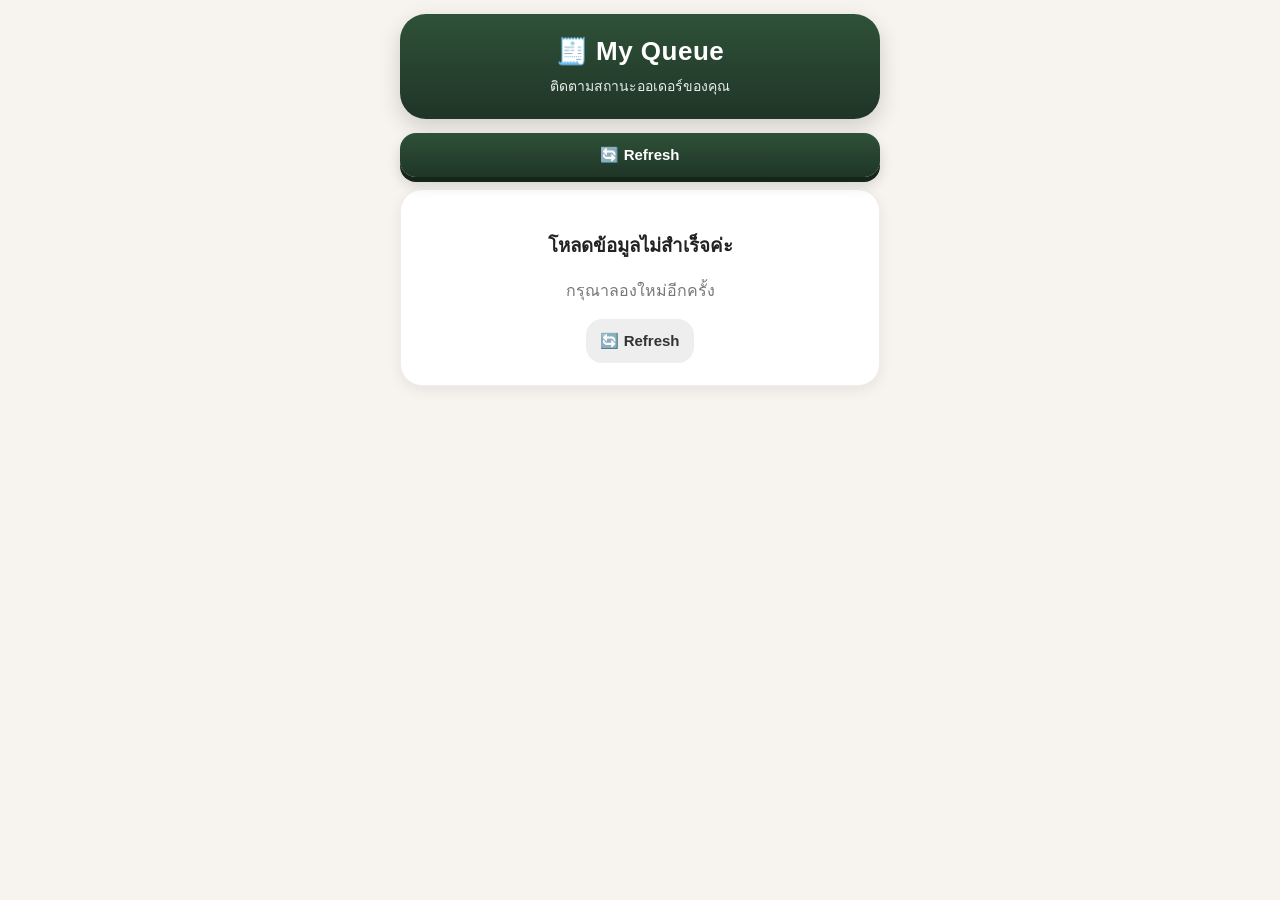
<file: queue.html>
<!DOCTYPE html>
<html lang="th">
<head>
  <meta charset="UTF-8" />
  <meta name="viewport" content="width=device-width, initial-scale=1.0"/>
  <title>My Queue</title>
  <link rel="preconnect" href="https://static.line-scdn.net">
  <link rel="preconnect" href="https://copen.app.n8n.cloud">
  <link rel="stylesheet" href="style.css">
  <script src="https://static.line-scdn.net/liff/edge/2/sdk.js"></script>
  <script src="qrcode.min.js"></script>
  <style>
    :root{--primary:#233b2a;--brown:#5c3b2e;--bg:#f7f4ef;--border:#eadfce;--muted:#777;--orange:#f5a623;--green:#34c759;--blue:#5ac8fa;--gray:#8e8e93;}
    *{box-sizing:border-box}
    body{margin:0;background:var(--bg);padding:14px;font-family:Arial,sans-serif;color:#222}
    .page-card{max-width:480px;margin:0 auto;padding-bottom:22px}
    .hero{background:linear-gradient(180deg,#2f5138,#1f3527);color:white;border-radius:26px;padding:22px 18px;box-shadow:0 8px 22px rgba(0,0,0,.16);text-align:center;margin-bottom:14px}
    .hero h2{margin:0;font-size:26px;letter-spacing:.5px}
    .hero p{margin:8px 0 0;opacity:.9;font-size:14px}
   .top-actions{
  display:grid;
  grid-template-columns:1fr;
  gap:10px;
  margin:12px 0;
}
    button{border:none;border-radius:16px;padding:13px 14px;font-size:15px;font-weight:bold;cursor:pointer}
    button:disabled{opacity:.65;cursor:not-allowed}
    .primary-btn{background:linear-gradient(180deg,#2f5138,#1f3527);color:white;box-shadow:0 5px 0 #14251a,0 8px 14px rgba(0,0,0,.15)}
    .primary-btn:active{transform:translateY(3px);box-shadow:0 2px 0 #14251a,0 5px 10px rgba(0,0,0,.12)}
    .secondary-btn{background:#eee;color:#333}
    .loading-card,.empty-card,.error-card{background:white;border-radius:22px;padding:22px;text-align:center;box-shadow:0 4px 14px rgba(0,0,0,.07);border:1px solid #eee;line-height:1.6}
    .skeleton{background:white;border-radius:22px;padding:18px;margin:12px 0;box-shadow:0 4px 14px rgba(0,0,0,.07);border:1px solid #eee}
    .sk-line{height:14px;border-radius:999px;background:linear-gradient(90deg,#eee,#f8f8f8,#eee);background-size:200% 100%;animation:shimmer 1.2s infinite;margin:10px 0}
    .sk-big{width:120px;height:44px;margin:8px auto 16px}.sk-short{width:55%}.sk-mid{width:75%}.sk-full{width:100%}
    @keyframes shimmer{0%{background-position:200% 0}100%{background-position:-200% 0}}
    .order-card{background:white;border-radius:24px;padding:18px;margin:14px 0;box-shadow:0 5px 16px rgba(0,0,0,.08);border:1px solid #eee3d4;overflow:hidden}
    .order-top{display:flex;justify-content:space-between;align-items:flex-start;gap:12px;border-bottom:1px dashed #ddd;padding-bottom:14px;margin-bottom:14px}
    .queue-label{font-size:13px;color:#777;font-weight:bold;text-transform:uppercase;letter-spacing:.5px}
    .queue-no{font-size:46px;line-height:1;font-weight:bold;color:var(--brown);margin-top:4px}
    .order-no{text-align:right;color:#777;font-size:12px;line-height:1.5;word-break:break-word}
    .status-row{display:flex;gap:8px;flex-wrap:wrap;align-items:center;margin:8px 0 12px}
    .badge{display:inline-block;padding:7px 12px;border-radius:999px;font-weight:bold;font-size:13px;color:white}
    .status-new{background:var(--gray)}.status-preparing{background:var(--orange)}.status-ready{background:var(--green)}.status-done{background:var(--blue)}
    .payment-paid{background:var(--green)}.payment-unpaid{background:var(--orange)}
    .info-grid{background:#f8f5f1;border-radius:16px;padding:12px;margin-top:12px;text-align:left;line-height:1.7;font-size:14px}
    .info-row{display:flex;justify-content:space-between;gap:12px;border-bottom:1px dashed #ddd;padding:6px 0}
    .info-row:last-child{border-bottom:none}.info-row span{color:#666}.info-row strong{text-align:right;color:#233b2a}
    .items{text-align:left;background:#f5f5f5;padding:14px 16px;border-radius:16px;white-space:pre-wrap;margin-top:14px;line-height:1.7;font-size:15px;color:#333;word-break:break-word}
    .custom-box,.quote-box{margin-top:12px;padding:13px 14px;background:#fff0d6;color:#8a5200;border-radius:16px;font-weight:bold;line-height:1.6;text-align:left;font-size:15px}
    .success-box,.ready-box{background:#d9f7df;color:#167c34}
    .action-btn{width:100%;margin-top:14px;border:none;border-radius:16px;padding:15px 16px;font-size:16px;font-weight:bold;background:linear-gradient(180deg,#2f5138,#1f3527);color:white;box-shadow:0 6px 0 #14251a,0 10px 18px rgba(0,0,0,.18)}
    .action-btn:active{transform:translateY(4px);box-shadow:0 2px 0 #14251a,0 5px 10px rgba(0,0,0,.15)}
    .action-btn:disabled{background:#9aa39c;color:#eee;cursor:not-allowed;box-shadow:none;transform:none}
    .last-updated{text-align:center;color:#777;font-size:12px;margin:8px 0 4px}

    .payment-qr-box{
  margin-top:14px;
  padding:16px;
  background:#fffaf2;
  border:1px solid #eadfce;
  border-radius:18px;
  text-align:center;
}

.payment-qr-title{
  font-weight:bold;
  color:#233b2a;
  font-size:16px;
  margin-bottom:8px;
}

.payment-qr-name{
  color:#5c3b2e;
  font-weight:bold;
  margin-bottom:6px;
}

.payment-qr-amount{
  font-size:24px;
  font-weight:bold;
  color:#5c3b2e;
  margin:8px 0 12px;
}

.payment-qr{
  display:flex;
  justify-content:center;
  margin:10px 0;
}

.payment-qr-note{
  color:#777;
  font-size:13px;
  line-height:1.6;
  margin-top:10px;
}

    .customer-note-box{
  margin-top:12px;
  padding:12px;
  background:#fff7e8;
  border:1px solid #ead8b8;
  border-radius:14px;
  color:#5b3a2e;
  font-size:14px;
  line-height:1.5;
}

.customer-note-title{
  font-weight:bold;
  margin-bottom:4px;
}
    
  </style>
</head>
<body>
<div class="page-card">
  <div class="hero"><h2>🧾 My Queue</h2><p>ติดตามสถานะออเดอร์ของคุณ</p></div>
<div class="top-actions">
  <button class="primary-btn" onclick="refreshQueue(true)">
    🔄 Refresh
  </button>
</div>
  <div id="last-updated" class="last-updated"></div>
  <div id="loading">
    <div class="skeleton">
      <div class="sk-line sk-big"></div><div class="sk-line sk-mid"></div><div class="sk-line sk-short"></div><div class="sk-line sk-full"></div><div class="sk-line sk-full"></div>
    </div>
  </div>
  <div id="orders-list" style="display:none;"></div>
</div>
<script>
const LIFF_ID="2010088421-yQ9Cqk5p";
const API_URL="https://copen.app.n8n.cloud/webhook/patae/my-queue";
const CONFIRM_URL="https://copen.app.n8n.cloud/webhook/patae/delivery/confirm";
const STORE_STATUS_API =
  "https://copen.app.n8n.cloud/webhook/patae/store/status";

let paymentSetting = {
  promptpay_id: "",
  promptpay_name: "PaTae Cafe"
};
const QUEUE_CACHE_PREFIX="patae_my_queue_cache_v2_";
const QUEUE_CACHE_TTL=45*1000;
let currentProfile=null;
let isLoadingQueue=false;

function getStatusText(status){return {NEW:"รับออเดอร์แล้ว",PREPARING:"กำลังทำ",READY:"พร้อมรับแล้ว",DONE:"เสร็จแล้ว"}[status]||status;}
function getQueueNumber(queueNo){const match=String(queueNo||"").match(/\d+/);return match?Number(match[0]):999999;}
function getQueueDate(order){
  const queueDate=String(order.queue_date||"").trim();
  if(queueDate)return queueDate;
  const date=new Date(order.order_datetime||0);
  if(isNaN(date.getTime()))return "9999-12-31";
  return date.toLocaleDateString("sv-SE",{timeZone:"Asia/Bangkok"});
}
function sortQueueOrders(orders){
  return [...orders].sort((a,b)=>{
    const dateA=getQueueDate(a),dateB=getQueueDate(b);
    if(dateA!==dateB)return dateB.localeCompare(dateA);
    const queueA=getQueueNumber(a.queue_no),queueB=getQueueNumber(b.queue_no);
    if(queueA!==queueB)return queueA-queueB;
    return new Date(a.order_datetime||0)-new Date(b.order_datetime||0);
  });
}
function cleanItemsSummary(summary){
  return String(summary||"").split("\n").filter(line=>{
    const text=String(line||"").trim();
    if(!text)return false;
    return !(text.includes("สั่งพิเศษ")&&text.includes("= 0 บาท"));
  }).join("\n");
}
function showLoading(){document.getElementById("loading").style.display="block";document.getElementById("orders-list").style.display="none";}
function hideLoading(){document.getElementById("loading").style.display="none";document.getElementById("orders-list").style.display="block";}
function updateLastUpdated(fromCache=false){
  const now=new Date().toLocaleTimeString("th-TH",{hour:"2-digit",minute:"2-digit",timeZone:"Asia/Bangkok"});
  document.getElementById("last-updated").innerText=fromCache?`แสดงข้อมูลล่าสุดจากเครื่อง · ${now}`:`อัปเดตล่าสุด · ${now}`;
}
function getCacheKey(lineUserId){return QUEUE_CACHE_PREFIX+lineUserId;}
function readQueueCache(lineUserId){
  try{
    const raw=localStorage.getItem(getCacheKey(lineUserId));
    if(!raw)return null;
    const parsed=JSON.parse(raw);
    if(Date.now()-Number(parsed.saved_at||0)>=QUEUE_CACHE_TTL)return null;
    return parsed.data;
  }catch(err){console.log("Queue cache read failed",err);return null;}
}
function saveQueueCache(lineUserId,data){
  try{localStorage.setItem(getCacheKey(lineUserId),JSON.stringify({saved_at:Date.now(),data}));}
  catch(err){console.log("Queue cache save failed",err);}
}
async function confirmOrderFromQueue(orderNo,lineUserId,button){
  if(button.disabled)return;
  if(!confirm("ยืนยันออเดอร์นี้ใช่ไหมคะ?"))return;
  const originalText=button.innerText;
  button.disabled=true;button.innerText="⏳ กำลังยืนยัน...";
  const url=`${CONFIRM_URL}?action=CUSTOMER_CONFIRM&order_no=${encodeURIComponent(orderNo)}&line_user_id=${encodeURIComponent(lineUserId)}`;
  try{
    const res=await fetch(url,{method:"GET"});
    const text=await res.text();
    if(!res.ok){
      console.error("Confirm error:",res.status,text);
      button.disabled=false;button.innerText=originalText;
      alert("ยืนยันออเดอร์ไม่สำเร็จค่ะ กรุณาลองใหม่");
      return;
    }
    button.innerText="✅ ยืนยันแล้ว";
    alert("ยืนยันออเดอร์เรียบร้อยค่ะ");
    localStorage.removeItem(getCacheKey(lineUserId));
    await refreshQueue(true);
  }catch(err){
    console.error("Confirm fetch error:",err);
    button.disabled=false;button.innerText=originalText;
    alert("ยืนยันออเดอร์ไม่สำเร็จค่ะ กรุณาลองใหม่");
  }
}

  function crc16ccitt(payload){

  let crc = 0xFFFF;

  for(let i = 0; i < payload.length; i++){

    crc ^= payload.charCodeAt(i) << 8;

    for(let j = 0; j < 8; j++){

      if((crc & 0x8000) !== 0){
        crc = (crc << 1) ^ 0x1021;
      }else{
        crc = crc << 1;
      }

      crc &= 0xFFFF;
    }
  }

  return crc
    .toString(16)
    .toUpperCase()
    .padStart(4, "0");
}

function emvField(id, value){

  const text =
    String(value || "");

  return (
    id +
    text.length.toString().padStart(2, "0") +
    text
  );
}

function formatPromptPayId(id){

  const text =
    String(id || "").replace(/\D/g, "");

  if(text.length === 10 && text.startsWith("0")){
    return "0066" + text.substring(1);
  }

  return text;
}

function buildPromptPayPayload(promptPayId, amount){

  const rawId =
    String(promptPayId || "").replace(/\D/g, "");

  let targetType = "01"; // mobile
  let target = rawId;

  // เบอร์มือถือไทย เช่น 0812345678
  if(rawId.length === 10 && rawId.startsWith("0")){
    targetType = "01";
    target = "0066" + rawId.substring(1);
  }

  // เลขบัตรประชาชน 13 หลัก
  else if(rawId.length === 13){
    targetType = "02";
    target = rawId;
  }

  // e-Wallet ID 15 หลัก
  else if(rawId.length === 15){
    targetType = "03";
    target = rawId;
  }

  const amountText =
    Number(amount || 0).toFixed(2);

  const merchantAccountInfo =
    emvField("00", "A000000677010111") +
    emvField(targetType, target);

  let payload =
    emvField("00", "01") +                 // Payload Format Indicator
    emvField("01", "12") +                 // Point of Initiation Method: dynamic QR
    emvField("29", merchantAccountInfo) +  // PromptPay Merchant Account
    emvField("53", "764") +                // Currency THB
    emvField("54", amountText) +           // Amount
    emvField("58", "TH");                  // Country

  // สำคัญมาก: CRC field ต้องเป็น 6304 ก่อนคำนวณ
  payload += "6304";

  const crc =
    crc16ccitt(payload);

  return payload + crc;
}

function canShowPaymentQr(data){

  const paymentStatus =
    String(data.payment_status || "UNPAID")
      .trim()
      .toUpperCase();

  const quoteStatus =
    String(data.quote_status || "NOT_REQUIRED")
      .trim()
      .toUpperCase();

  const isUnpaid =
    paymentStatus !== "PAID";

  const isFinalAmount =
    quoteStatus === "NOT_REQUIRED" ||
    quoteStatus === "CONFIRMED";

  const hasPromptPay =
    !!paymentSetting.promptpay_id;

  return isUnpaid && isFinalAmount && hasPromptPay;
}

  function escapeHtml(value){

  return String(value || "")
    .replaceAll("&", "&amp;")
    .replaceAll("<", "&lt;")
    .replaceAll(">", "&gt;")
    .replaceAll('"', "&quot;")
    .replaceAll("'", "&#039;");
}
  
  function buildOrderCard(data,lineUserId){
  const card=document.createElement("div");
  card.className="order-card";
  const status=String(data.order_status||"NEW").trim().toUpperCase();
  const statusText=getStatusText(status);
  const paymentStatus=String(data.payment_status||"UNPAID").trim().toUpperCase();
  const quoteStatus=String(data.quote_status||"NOT_REQUIRED").trim().toUpperCase();
  const totalAmount=Number(data.total_amount||0);
  const customPrice=Number(data.custom_price||0);
  const deliveryFee=Number(data.delivery_fee||0);
  const grandTotal=Number(data.grand_total||0)||totalAmount+customPrice+deliveryFee;
    let paymentQrHtml = "";
  const customerNote =
  String(data.customer_note || "")
    .trim();

let customerNoteHtml = "";

if(customerNote){
  customerNoteHtml = `
    <div class="customer-note-box">
      <div class="customer-note-title">📝 หมายเหตุ</div>
      <div>${escapeHtml(customerNote)}</div>
    </div>
  `;
}
if(canShowPaymentQr(data) && grandTotal > 0){

  const qrId =
    "payment-qr-" +
    String(data.order_no || "")
      .replace(/[^a-zA-Z0-9]/g, "");

  paymentQrHtml = `
    <div class="payment-qr-box">

      <div class="payment-qr-title">
        💳 ชำระเงินด้วย PromptPay QR
      </div>

      <div class="payment-qr-name">
        ${paymentSetting.promptpay_name || "PaTae Cafe"}
      </div>

      <div class="payment-qr-amount">
        ${grandTotal.toLocaleString("th-TH")} บาท
      </div>

      <div
        id="${qrId}"
        class="payment-qr">
      </div>

      <div class="payment-qr-note">
        กรุณาสแกน QR เพื่อชำระเงิน<br>
        หากสแกนจากหน้าจอไม่ได้ ให้บันทึกรูป QR<br>
        แล้วเลือกจากแกลเลอรีในแอปธนาคาร<br>
        หลังชำระแล้ว กรุณาส่งสลิปทาง LINE Chat<br>
        Patae จะตรวจสอบและอัปเดตสถานะ PAID ให้ค่ะ
      </div>

    </div>
  `;
}
  const fulfillmentType=String(data.fulfillment_type||"").toLowerCase();
  const displayItemsSummary=cleanItemsSummary(data.items_summary);
  let amountHtml=`<div class="info-row"><span>ยอดสินค้า</span><strong>${totalAmount} บาท</strong></div>`;
  if(customPrice>0){amountHtml+=`<div class="info-row"><span>ค่าสั่งพิเศษ</span><strong>${customPrice} บาท</strong></div>`;}
  if(fulfillmentType==="delivery"){amountHtml+=`<div class="info-row"><span>ค่าส่ง</span><strong>${deliveryFee} บาท</strong></div>`;}
  amountHtml+=`<div class="info-row"><span>รวมทั้งหมด</span><strong>${grandTotal} บาท</strong></div>`;
  const customHtml=data.custom_request?`<div class="custom-box"><strong>📝 รายการสั่งพิเศษ</strong><br>${data.custom_request}</div>`:"";
  let quoteHtml="";
  if(quoteStatus==="PENDING"){quoteHtml=`<div class="quote-box">⏳ รอสรุปราคาจากร้านค่ะ</div>`;}
  if(quoteStatus==="WAIT_CUSTOMER_CONFIRM"){
    quoteHtml=`<div class="quote-box">ร้านสรุปราคาเพิ่มเติมแล้ว<br>กรุณาตรวจสอบยอดรวมและยืนยันออเดอร์ค่ะ</div>
    <button class="action-btn" onclick="confirmOrderFromQueue('${data.order_no}','${lineUserId}',this)">✅ ยืนยันออเดอร์</button>`;
  }
  if(quoteStatus==="CONFIRMED"){quoteHtml=`<div class="quote-box success-box">✅ ยืนยันออเดอร์แล้วค่ะ</div>`;}
  const readyHtml=status==="READY"?`<div class="quote-box ready-box">☕ ออเดอร์พร้อมรับแล้วค่ะ</div>`:"";
  card.innerHTML=`
    <div class="order-top">
      <div><div class="queue-label">Queue</div><div class="queue-no">${data.queue_no||"-"}</div></div>
      <div class="order-no"><strong>Order No</strong><br>${data.order_no||"-"}<br>${data.order_datetime?new Date(data.order_datetime).toLocaleString("th-TH",{day:"2-digit",month:"2-digit",hour:"2-digit",minute:"2-digit",timeZone:"Asia/Bangkok"}):""}</div>
    </div>
    <div class="status-row">
      <span class="badge status-${status.toLowerCase()}">${statusText}</span>
      <span class="badge ${paymentStatus==="PAID"?"payment-paid":"payment-unpaid"}">${paymentStatus==="PAID"?"💰 PAID":"⏳ UNPAID"}</span>
    </div>
    <div class="info-grid"><div class="info-row"><span>ประเภท</span><strong>${data.fulfillment_type||"-"}</strong></div>${amountHtml}</div>
    <div class="items">${displayItemsSummary||"-"}</div>
    ${customHtml}${customerNoteHtml}${quoteHtml}${paymentQrHtml}${readyHtml}`;
 setTimeout(() => {

  if(!canShowPaymentQr(data) || grandTotal <= 0){
    return;
  }

  const qrId =
    "payment-qr-" +
    String(data.order_no || "")
      .replace(/[^a-zA-Z0-9]/g, "");

  const qrEl =
    card.querySelector("#" + qrId);

  if(!qrEl){
    return;
  }

  if(typeof QRCode === "undefined"){
    qrEl.innerHTML = `
      <div style="color:#a15c00;font-size:13px;line-height:1.5;">
        ไม่สามารถโหลด QR Code ได้ค่ะ<br>
        กรุณาแจ้งร้านเพื่อขอ QR ชำระเงิน
      </div>
    `;
    return;
  }

  qrEl.innerHTML = "";

  const payload =
    buildPromptPayPayload(
      paymentSetting.promptpay_id,
      grandTotal
    );

  new QRCode(qrEl, {
    text: payload,
    width: 280,
    height: 280,
    correctLevel: QRCode.CorrectLevel.M
  });

}, 0);
    return card;
}

  
function renderOrders(data,lineUserId,fromCache=false){
  const ordersList=document.getElementById("orders-list");
  hideLoading();
  ordersList.innerHTML="";
  const orders=sortQueueOrders(data.orders||[]);
  updateLastUpdated(fromCache);
  if(!data.found||!orders.length){
    ordersList.innerHTML=`<div class="empty-card"><h3>ยังไม่พบออเดอร์ที่กำลังดำเนินการค่ะ ☕</h3><p style="color:#777;line-height:1.5;">หากเพิ่งสั่งซื้อ กรุณากด Refresh อีกครั้ง</p><button class="secondary-btn" onclick="refreshQueue(true)">🔄 Refresh</button></div>`;
    return;
  }
  orders.slice(0,5).forEach(order=>ordersList.appendChild(buildOrderCard(order,lineUserId)));
  if(orders.length>5){
    const note=document.createElement("div");
    note.className="empty-card";note.style.padding="14px";
    note.innerHTML=`แสดง 5 รายการล่าสุดจากทั้งหมด ${orders.length} รายการ`;
    ordersList.appendChild(note);
  }
}
async function fetchQueue(lineUserId){
  const res=await fetch(API_URL,{method:"POST",headers:{"Content-Type":"application/json"},body:JSON.stringify({line_user_id:lineUserId})});
  if(!res.ok)throw new Error(`HTTP ${res.status}`);
  return await res.json();
}
async function refreshQueue(force=false){
  if(isLoadingQueue)return;
  if(!currentProfile?.userId){await start();return;}
  isLoadingQueue=true;
  if(force)showLoading();
  try{
    const data=await fetchQueue(currentProfile.userId);
    saveQueueCache(currentProfile.userId,data);
    renderOrders(data,currentProfile.userId,false);
  }catch(err){
    console.error(err);hideLoading();
    document.getElementById("orders-list").innerHTML=`<div class="error-card"><h3>โหลดข้อมูลไม่สำเร็จค่ะ</h3><p style="color:#777;line-height:1.5;">กรุณาลองใหม่อีกครั้ง</p><button class="secondary-btn" onclick="refreshQueue(true)">🔄 Refresh</button></div>`;
  }finally{isLoadingQueue=false;}
}
async function start(){
  showLoading();
  try{
    await liff.init({liffId:LIFF_ID});
    if(!liff.isLoggedIn()){liff.login();return;}
    currentProfile=await liff.getProfile();
    await loadPaymentSetting();
    const cached=readQueueCache(currentProfile.userId);
    if(cached){
      renderOrders(cached,currentProfile.userId,true);
      refreshQueue(false);
      return;
    }
    await refreshQueue(true);
  }catch(err){
    console.error(err);hideLoading();
    document.getElementById("orders-list").innerHTML=`<div class="error-card"><h3>โหลดข้อมูลไม่สำเร็จค่ะ</h3><p style="color:#777;line-height:1.5;">กรุณาลองใหม่อีกครั้ง</p><button class="secondary-btn" onclick="start()">🔄 Refresh</button></div>`;
  }
}

async function loadPaymentSetting(){

  try{

    const res =
      await fetch(STORE_STATUS_API);

    const data =
      await res.json();

    paymentSetting = {
      promptpay_id: data.promptpay_id || "",
      promptpay_name: data.promptpay_name || "PaTae Cafe"
    };

  }catch(err){

    console.log("Load payment setting failed", err);

    paymentSetting = {
      promptpay_id: "",
      promptpay_name: "PaTae Cafe"
    };

  }
}
  
start();
</script>
</body>
</html>
</file>
<file: style.css>
:root{
  --primary:#5E7C5A;
  --primary-dark:#496346;
  --secondary:#F5F3EE;
  --surface:#FFFFFF;
  --accent:#D7E7D1;
  --text:#2B2B2B;
  --muted:#777777;
  --border:#EEEEEE;
}
body{
  margin:0;
  font-family:Arial,sans-serif;
  background:var(--secondary);
  color:var(--text);
  padding-bottom:110px;
}
.header{
  background:var(--primary);
  color:white;
  padding:48px 20px;
  text-align:center;
}
.tabs{display:flex;overflow-x:auto;gap:10px;padding:12px;background:#fff;position:sticky;top:0}
.tabs button{border:none;padding:10px 14px;border-radius:20px;background:#e6ddd4;cursor:pointer}
.tabs button.active{
  background:var(--primary);
  color:white;
}
.products{
  display:grid;
  grid-template-columns:repeat(2, minmax(0, 1fr));
  gap:12px;
  padding:12px;
  padding-bottom:130px;
}
.products::after{
  content:"";
  height:100px;
}
.card{background:#fff;border-radius:16px;overflow:hidden;box-shadow:0 2px 8px rgba(0,0,0,.08)}
.card img{
  width:100%;
  aspect-ratio:1 / 1;
  height:auto;
  object-fit:contain;
  background:#f8f5f1;
  display:block;
}
.card img,
.product-no-image{
  width:100%;
  aspect-ratio:1 / 1;
  object-fit:cover;
  border-radius:14px 14px 0 0;
}

.product-no-image{
  background:#fffaf2;
  display:flex;
  align-items:center;
  justify-content:center;
  color:#c9b79c;
  font-size:42px;
}

.card-content{padding:10px}
.card-content h3{
  font-size:14px;
  line-height:1.3;
  margin:0 0 6px;
  min-height:36px;
}
.price{
  font-weight:bold;
  margin-top:4px;
  font-size:14px;
  color:#5b3a2e;
}
.qty-row{
  display:flex;
  justify-content:space-between;
  align-items:center;
  margin-top:10px;
  gap:6px;
}

.qty-row button{
  width:30px;
  height:30px;
  border:none;
  border-radius:50%;
  background:var(--primary);
  color:white;
  cursor:pointer;
  font-size:18px;
  font-weight:bold;
  line-height:1;
}

.qty-row span{
  font-weight:bold;
  min-width:18px;
  text-align:center;
}
.cart-bar{
  position:fixed;
  bottom:0;
  left:0;
  right:0;
  min-height:88px;
  background:var(--primary);
  color:white;
  display:flex;
  justify-content:space-between;
  gap:10px;
  padding:12px 14px;
  align-items:center;
  z-index:900;
  box-sizing:border-box;
}

.cart-bar button{
  white-space:nowrap;
  font-size:14px;
  padding:10px 12px;
}

.cart-bar-actions{
  display:flex;
  gap:8px;
  flex-shrink:0;
}

.cart-summary-text{
  font-size:14px;
  line-height:1.4;
}

.modal button{background:#d4a373;border:none;padding:10px 16px;border-radius:10px;cursor:pointer}
.cart-bar button,
.checkout-btn{
  background:var(--primary-dark);
  color:white;
  border:none;
  padding:12px 18px;
  border-radius:14px;
  cursor:pointer;
}
.secondary{
  background:#ddd !important;
  color:#333;
}
.modal{
  position:fixed;
  inset:0;
  background:rgba(0,0,0,0.55);
  display:flex;
  justify-content:center;
  align-items:flex-start;
  padding-top:24px;
  padding-bottom:140px;
  z-index:999;
  overflow:auto;
}
.hidden{display:none}
.modal-content{
  background:white;
  width:90%;
  max-width:520px;
  max-height:80vh;
  border-radius:22px;
  padding:22px;
  display:flex;
  flex-direction:column;
}

.cart-item{margin-bottom:12px;padding-bottom:12px;border-bottom:1px solid #ddd}
.cart-items-scroll{
  overflow-y:auto;
  max-height:48vh;
  padding-right:10px;
}

.cart-summary{
  background:white;
  padding-top:16px;
  margin-top:16px;
  border-top:1px solid #eee;
  flex-shrink:0;
}

.card img,
.product-no-image{
  width:100%;
  aspect-ratio:1 / 1;
  object-fit:cover;
  border-radius:14px 14px 0 0;
}

.product-no-image{
  background:#fffaf2;
  display:flex;
  align-items:center;
  justify-content:center;
  color:#c9b79c;
  font-size:42px;
}
.checkout-form{
  display:flex;
  flex-direction:column;
  gap:10px;
  margin-top:16px;
}

.checkout-form input,
.checkout-form select,
.checkout-form textarea{
  width:100%;
  box-sizing:border-box;
  padding:12px;
  border:1px solid var(--border);
  border-radius:12px;
  font-size:15px;
}

.checkout-form textarea{
  min-height:80px;
  resize:vertical;
}

.success-content{
  background:white;
  width:90%;
  max-width:420px;
  border-radius:24px;
  padding:28px;
  text-align:center;
}

.success-icon{
  font-size:48px;
  margin-bottom:10px;
}

.success-queue{
  font-size:28px;
  font-weight:bold;
  color:var(--primary);
  margin:18px 0;
}

.success-note{
  color:var(--muted);
  margin:18px 0 24px;
}

#delivery-address{
  width:100%;
  min-height:90px;
  border:1px solid #ddd;
  border-radius:12px;
  padding:12px;
  margin-top:12px;
  font-size:14px;
}

.loading{
  padding:30px;
  text-align:center;
  font-size:18px;
  color:#666;
  white-space:nowrap;
  grid-column:1 / -1;
}

.delivery-help{
  font-size:13px;
  color:#777;
  margin-top:8px;
  line-height:1.5;
}
@media (max-width:360px){
  .products{
    gap:10px;
    padding:10px;
    padding-bottom:130px;
  }

  .card-content{
    padding:8px;
  }

  .card-content h3{
    font-size:13px;
    min-height:34px;
  }

  .price{
    font-size:13px;
  }

  .qty-row button{
    width:28px;
    height:28px;
    font-size:16px;
  }
  
  .image-disclaimer{
    max-width:520px;
    margin:8px auto 6px;
    padding:5px 10px;
    background:#fffaf2;
    color:#9a8668;
    border:1px solid #efe1c8;
    border-radius:10px;
    font-size:10px;
    font-weight:300;
    line-height:1.45;
    text-align:center;
  }
}
</file>
